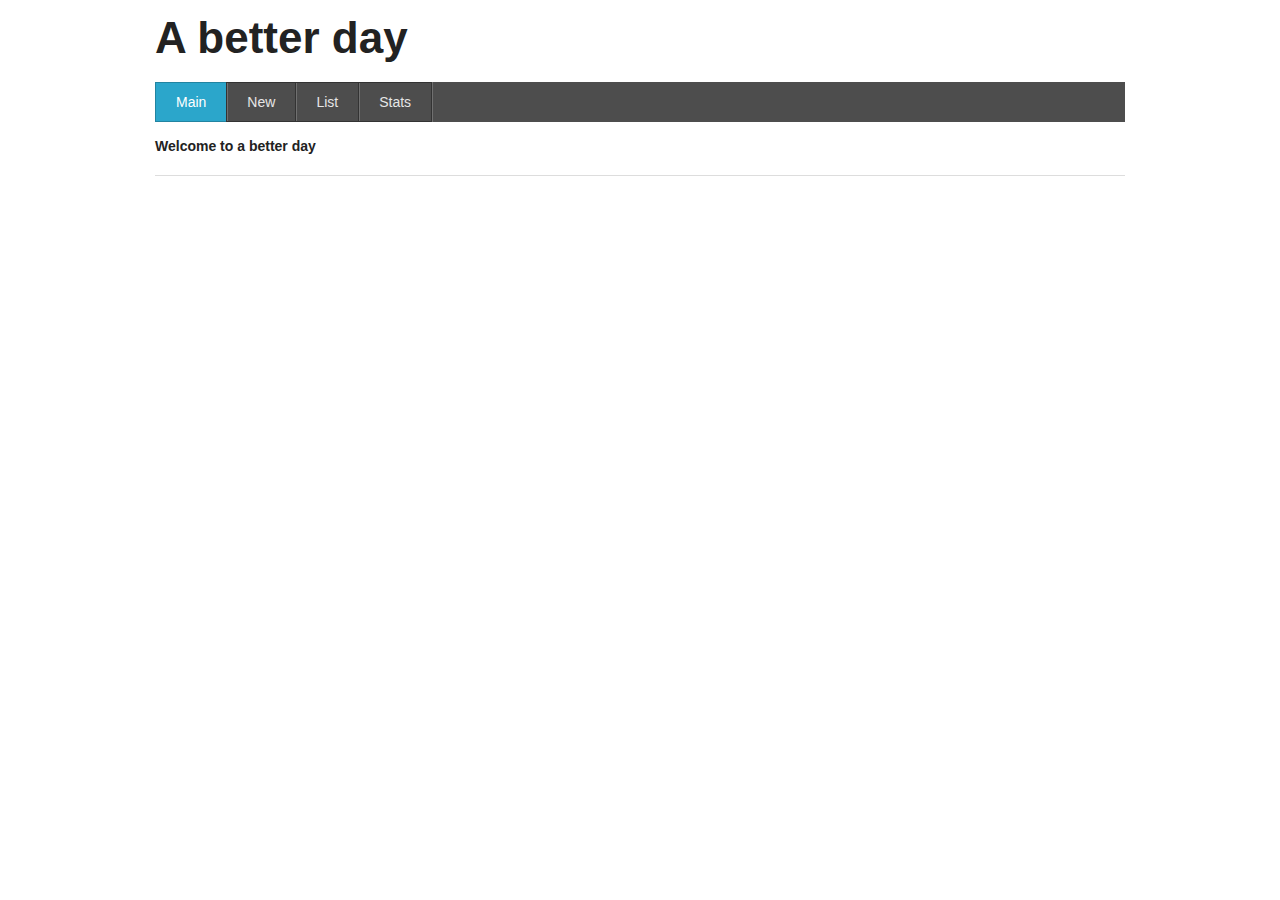
<file: assets/www/index.html>
<!DOCTYPE html>
<!-- paulirish.com/2008/conditional-stylesheets-vs-css-hacks-answer-neither/ -->
<!--[if lt IE 7]> <html class="no-js lt-ie9 lt-ie8 lt-ie7" lang="en"> <![endif]-->
<!--[if IE 7]>    <html class="no-js lt-ie9 lt-ie8" lang="en"> <![endif]-->
<!--[if IE 8]>    <html class="no-js lt-ie9" lang="en"> <![endif]-->
<!--[if gt IE 8]><!-->

<html class="no-js" lang="en">
<!--<![endif]-->

<head>
    <meta charset="utf-8"><!-- Set the viewport width to device width for mobile -->
    <meta name="viewport" content="width=device-width">

    <title>A better day</title><!-- Included CSS Files -->
    <link rel="stylesheet" href="assets/css/app.css" type="text/css">
    <script src="app/libs/foundation/modernizr.foundation.js" type="text/javascript">
</script><!-- IE Fix for HTML5 Tags -->
    <!--[if lt IE 9]>
        <script src="http://html5shiv.googlecode.com/svn/trunk/html5.js"></script>
    <![endif]-->
</head>

<body>
    <div class="row">
        <div class="twelve columns">
            <h1>A better day</h1>
            <ul class="nav-bar">
                <li class="active"><a href="#">Main</a></li>
                <li><a href="#new">New</a></li>
                <li><a href="#list/1">List</a></li>
                <li><a href="#stats">Stats</a></li>
            </ul>

            <div id='content'></div>
            <hr>
        </div>
    </div><!-- Included JS Files -->
    <!--<script src="app/libs/foundation/jquery.reveal.js"></script>-->
    <script data-main="app/main.js" src="app/libs/require.js" type="text/javascript">
</script>
</body>
</html>
</file>
<file: assets/www/assets/css/app.css>
@charset "UTF-8";
/* Artfully masterminded by ZURB  */
/* Requires:
   normalize.css
   -box-sizing.htc */
/* Global Reset & Standards ---------------------- */
/* line 9, ../../../../../../../../../../Library/Ruby/Gems/1.8/gems/zurb-foundation-3.0.2/stylesheets/foundation/globals.scss */
* {
  -webkit-box-sizing: border-box;
  -moz-box-sizing: border-box;
  box-sizing: border-box;
}

/* line 10, ../../../../../../../../../../Library/Ruby/Gems/1.8/gems/zurb-foundation-3.0.2/stylesheets/foundation/globals.scss */
html {
  font-size: 62.5%;
}

/* line 11, ../../../../../../../../../../Library/Ruby/Gems/1.8/gems/zurb-foundation-3.0.2/stylesheets/foundation/globals.scss */
body {
  background: white;
  font-family: "Helvetica Neue", "HelveticaNeue", Helvetica, Arial, "Lucida Grande", sans-serif;
  font-size: 14px;
  font-size: 1.4rem;
  line-height: 1;
  color: #222222;
  position: relative;
  -webkit-font-smoothing: antialiased;
}

/* Links ---------------------- */
/* line 15, ../../../../../../../../../../Library/Ruby/Gems/1.8/gems/zurb-foundation-3.0.2/stylesheets/foundation/globals.scss */
a {
  color: #2ba6cb;
  text-decoration: none;
  line-height: inherit;
}

/* line 16, ../../../../../../../../../../Library/Ruby/Gems/1.8/gems/zurb-foundation-3.0.2/stylesheets/foundation/globals.scss */
a:hover {
  color: #2795b6;
}

/* line 17, ../../../../../../../../../../Library/Ruby/Gems/1.8/gems/zurb-foundation-3.0.2/stylesheets/foundation/globals.scss */
a:focus {
  color: #2ba6cb;
  outline: none;
}

/* line 18, ../../../../../../../../../../Library/Ruby/Gems/1.8/gems/zurb-foundation-3.0.2/stylesheets/foundation/globals.scss */
p a, p a:visited {
  line-height: inherit;
}

/* Misc ---------------------- */
/* line 22, ../../../../../../../../../../Library/Ruby/Gems/1.8/gems/zurb-foundation-3.0.2/stylesheets/foundation/globals.scss */
.left {
  float: left;
}

/* line 23, ../../../../../../../../../../Library/Ruby/Gems/1.8/gems/zurb-foundation-3.0.2/stylesheets/foundation/globals.scss */
.right {
  float: right;
}

/* line 24, ../../../../../../../../../../Library/Ruby/Gems/1.8/gems/zurb-foundation-3.0.2/stylesheets/foundation/globals.scss */
.text-left {
  text-align: left;
}

/* line 25, ../../../../../../../../../../Library/Ruby/Gems/1.8/gems/zurb-foundation-3.0.2/stylesheets/foundation/globals.scss */
.text-right {
  text-align: right;
}

/* line 26, ../../../../../../../../../../Library/Ruby/Gems/1.8/gems/zurb-foundation-3.0.2/stylesheets/foundation/globals.scss */
.text-center {
  text-align: center;
}

/* line 27, ../../../../../../../../../../Library/Ruby/Gems/1.8/gems/zurb-foundation-3.0.2/stylesheets/foundation/globals.scss */
.hide {
  display: none;
}

/* line 28, ../../../../../../../../../../Library/Ruby/Gems/1.8/gems/zurb-foundation-3.0.2/stylesheets/foundation/globals.scss */
.highlight {
  background: #ffff99;
}

/* line 30, ../../../../../../../../../../Library/Ruby/Gems/1.8/gems/zurb-foundation-3.0.2/stylesheets/foundation/globals.scss */
#googlemap img, object, embed {
  max-width: none;
}

/* line 32, ../../../../../../../../../../Library/Ruby/Gems/1.8/gems/zurb-foundation-3.0.2/stylesheets/foundation/globals.scss */
#map_canvas embed {
  max-width: none;
}

/* line 33, ../../../../../../../../../../Library/Ruby/Gems/1.8/gems/zurb-foundation-3.0.2/stylesheets/foundation/globals.scss */
#map_canvas img {
  max-width: none;
}

/* line 34, ../../../../../../../../../../Library/Ruby/Gems/1.8/gems/zurb-foundation-3.0.2/stylesheets/foundation/globals.scss */
#map_canvas object {
  max-width: none;
}

/* Base Type Styles Using Modular Scale ---------------------- */
/* line 5, ../../../../../../../../../../Library/Ruby/Gems/1.8/gems/zurb-foundation-3.0.2/stylesheets/foundation/typography.scss */
body, div, dl, dt, dd, ul, ol, li, h1, h2, h3, h4, h5, h6, pre, form, fieldset, p, blockquote, th, td {
  margin: 0;
  padding: 0;
  font-size: 14px;
}

/* line 11, ../../../../../../../../../../Library/Ruby/Gems/1.8/gems/zurb-foundation-3.0.2/stylesheets/foundation/typography.scss */
p {
  font-size: 14px;
  line-height: 1.6;
  margin-bottom: 17px;
}
/* line 12, ../../../../../../../../../../Library/Ruby/Gems/1.8/gems/zurb-foundation-3.0.2/stylesheets/foundation/typography.scss */
p.lead {
  font-size: 17.5px;
  line-height: 1.6;
  margin-bottom: 17px;
}
/* line 13, ../../../../../../../../../../Library/Ruby/Gems/1.8/gems/zurb-foundation-3.0.2/stylesheets/foundation/typography.scss */
p img.left, p img {
  margin: 17px;
  margin-left: 0;
}
/* line 14, ../../../../../../../../../../Library/Ruby/Gems/1.8/gems/zurb-foundation-3.0.2/stylesheets/foundation/typography.scss */
p img.right {
  margin: 17px;
  margin-right: 0;
}

/* line 16, ../../../../../../../../../../Library/Ruby/Gems/1.8/gems/zurb-foundation-3.0.2/stylesheets/foundation/typography.scss */
aside p {
  font-size: 13px;
  line-height: 1.35;
  font-style: italic;
}

/* line 18, ../../../../../../../../../../Library/Ruby/Gems/1.8/gems/zurb-foundation-3.0.2/stylesheets/foundation/typography.scss */
h1, h2, h3, h4, h5, h6 {
  text-rendering: optimizeLegibility;
  line-height: 1.1;
  margin-bottom: 14px;
  margin-top: 14px;
}
/* line 23, ../../../../../../../../../../Library/Ruby/Gems/1.8/gems/zurb-foundation-3.0.2/stylesheets/foundation/typography.scss */
h1 small, h2 small, h3 small, h4 small, h5 small, h6 small {
  font-size: 60%;
  color: #888;
  line-height: 0;
}

/* line 26, ../../../../../../../../../../Library/Ruby/Gems/1.8/gems/zurb-foundation-3.0.2/stylesheets/foundation/typography.scss */
h1 {
  font-size: 44px;
}

/* line 27, ../../../../../../../../../../Library/Ruby/Gems/1.8/gems/zurb-foundation-3.0.2/stylesheets/foundation/typography.scss */
h2 {
  font-size: 37px;
}

/* line 28, ../../../../../../../../../../Library/Ruby/Gems/1.8/gems/zurb-foundation-3.0.2/stylesheets/foundation/typography.scss */
h3 {
  font-size: 27px;
}

/* line 29, ../../../../../../../../../../Library/Ruby/Gems/1.8/gems/zurb-foundation-3.0.2/stylesheets/foundation/typography.scss */
h4 {
  font-size: 23px;
}

/* line 30, ../../../../../../../../../../Library/Ruby/Gems/1.8/gems/zurb-foundation-3.0.2/stylesheets/foundation/typography.scss */
h5 {
  font-size: 17px;
}

/* line 31, ../../../../../../../../../../Library/Ruby/Gems/1.8/gems/zurb-foundation-3.0.2/stylesheets/foundation/typography.scss */
h6 {
  font-size: 14px;
}

/* line 33, ../../../../../../../../../../Library/Ruby/Gems/1.8/gems/zurb-foundation-3.0.2/stylesheets/foundation/typography.scss */
hr {
  border: solid #ddd;
  border-width: 1px 0 0;
  clear: both;
  margin: 22px 0 21px;
  height: 0;
}

/* line 35, ../../../../../../../../../../Library/Ruby/Gems/1.8/gems/zurb-foundation-3.0.2/stylesheets/foundation/typography.scss */
.subheader {
  line-height: 1.3;
  color: #777;
  font-weight: 300;
  margin-bottom: 17px;
}

/* line 37, ../../../../../../../../../../Library/Ruby/Gems/1.8/gems/zurb-foundation-3.0.2/stylesheets/foundation/typography.scss */
em, i {
  font-style: italic;
  line-height: inherit;
}

/* line 38, ../../../../../../../../../../Library/Ruby/Gems/1.8/gems/zurb-foundation-3.0.2/stylesheets/foundation/typography.scss */
strong, b {
  font-weight: bold;
  line-height: inherit;
}

/* line 39, ../../../../../../../../../../Library/Ruby/Gems/1.8/gems/zurb-foundation-3.0.2/stylesheets/foundation/typography.scss */
small {
  font-size: 60%;
  line-height: inherit;
}

/* line 40, ../../../../../../../../../../Library/Ruby/Gems/1.8/gems/zurb-foundation-3.0.2/stylesheets/foundation/typography.scss */
code {
  font-weight: bold;
  background: #ffff99;
}

/* Lists ---------------------- */
/* line 43, ../../../../../../../../../../Library/Ruby/Gems/1.8/gems/zurb-foundation-3.0.2/stylesheets/foundation/typography.scss */
ul, ol {
  font-size: 14px;
  line-height: 1.6;
  margin-bottom: 17px;
  list-style-position: inside;
}

/* line 44, ../../../../../../../../../../Library/Ruby/Gems/1.8/gems/zurb-foundation-3.0.2/stylesheets/foundation/typography.scss */
ul.square, ul.circle, ul.disc {
  margin-left: 17px;
}

/* line 45, ../../../../../../../../../../Library/Ruby/Gems/1.8/gems/zurb-foundation-3.0.2/stylesheets/foundation/typography.scss */
ul.square {
  list-style-type: square;
}

/* line 46, ../../../../../../../../../../Library/Ruby/Gems/1.8/gems/zurb-foundation-3.0.2/stylesheets/foundation/typography.scss */
ul.circle {
  list-style-type: circle;
}

/* line 47, ../../../../../../../../../../Library/Ruby/Gems/1.8/gems/zurb-foundation-3.0.2/stylesheets/foundation/typography.scss */
ul.disc {
  list-style-type: disc;
}

/* line 48, ../../../../../../../../../../Library/Ruby/Gems/1.8/gems/zurb-foundation-3.0.2/stylesheets/foundation/typography.scss */
ul.no-bullet {
  list-style: none;
}

/* line 49, ../../../../../../../../../../Library/Ruby/Gems/1.8/gems/zurb-foundation-3.0.2/stylesheets/foundation/typography.scss */
ul.large li {
  line-height: 21px;
}

/* Blockquotes ---------------------- */
/* line 52, ../../../../../../../../../../Library/Ruby/Gems/1.8/gems/zurb-foundation-3.0.2/stylesheets/foundation/typography.scss */
blockquote, blockquote p {
  line-height: 1.5;
  color: #777;
}

/* line 53, ../../../../../../../../../../Library/Ruby/Gems/1.8/gems/zurb-foundation-3.0.2/stylesheets/foundation/typography.scss */
blockquote {
  margin: 0 0 17px;
  padding: 9px 20px 0 19px;
  border-left: 1px solid #ddd;
}

/* line 54, ../../../../../../../../../../Library/Ruby/Gems/1.8/gems/zurb-foundation-3.0.2/stylesheets/foundation/typography.scss */
blockquote cite {
  display: block;
  font-size: 13px;
  color: #555;
}

/* line 55, ../../../../../../../../../../Library/Ruby/Gems/1.8/gems/zurb-foundation-3.0.2/stylesheets/foundation/typography.scss */
blockquote cite:before {
  content: "\2014 \0020";
}

/* line 56, ../../../../../../../../../../Library/Ruby/Gems/1.8/gems/zurb-foundation-3.0.2/stylesheets/foundation/typography.scss */
blockquote cite a, blockquote cite a:visited {
  color: #555;
}

/* line 58, ../../../../../../../../../../Library/Ruby/Gems/1.8/gems/zurb-foundation-3.0.2/stylesheets/foundation/typography.scss */
abbr, acronym {
  text-transform: uppercase;
  font-size: 90%;
  color: #222;
  border-bottom: 1px solid #ddd;
  cursor: help;
}

/* line 59, ../../../../../../../../../../Library/Ruby/Gems/1.8/gems/zurb-foundation-3.0.2/stylesheets/foundation/typography.scss */
abbr {
  text-transform: none;
}

/*
 * Print styles.
 *
 * Inlined to avoid required HTTP connection: www.phpied.com/delay-loading-your-print-css/
 * Credit to Paul Irish and HTML5 Boilerplate (html5boilerplate.com)
*/
/* line 67, ../../../../../../../../../../Library/Ruby/Gems/1.8/gems/zurb-foundation-3.0.2/stylesheets/foundation/typography.scss */
.print-only {
  display: none !important;
}

@media print {
  /* line 69, ../../../../../../../../../../Library/Ruby/Gems/1.8/gems/zurb-foundation-3.0.2/stylesheets/foundation/typography.scss */
  * {
    background: transparent !important;
    color: black !important;
    box-shadow: none !important;
    text-shadow: none !important;
    filter: none !important;
    -ms-filter: none !important;
  }

  /* Black prints faster: h5bp.com/s */
  /* line 70, ../../../../../../../../../../Library/Ruby/Gems/1.8/gems/zurb-foundation-3.0.2/stylesheets/foundation/typography.scss */
  a, a:visited {
    text-decoration: underline;
  }

  /* line 71, ../../../../../../../../../../Library/Ruby/Gems/1.8/gems/zurb-foundation-3.0.2/stylesheets/foundation/typography.scss */
  a[href]:after {
    content: " (" attr(href) ")";
  }

  /* line 72, ../../../../../../../../../../Library/Ruby/Gems/1.8/gems/zurb-foundation-3.0.2/stylesheets/foundation/typography.scss */
  abbr[title]:after {
    content: " (" attr(title) ")";
  }

  /* line 73, ../../../../../../../../../../Library/Ruby/Gems/1.8/gems/zurb-foundation-3.0.2/stylesheets/foundation/typography.scss */
  .ir a:after, a[href^="javascript:"]:after, a[href^="#"]:after {
    content: "";
  }

  /* Don't show links for images, or javascript/internal links */
  /* line 74, ../../../../../../../../../../Library/Ruby/Gems/1.8/gems/zurb-foundation-3.0.2/stylesheets/foundation/typography.scss */
  pre, blockquote {
    border: 1px solid #999;
    page-break-inside: avoid;
  }

  /* line 75, ../../../../../../../../../../Library/Ruby/Gems/1.8/gems/zurb-foundation-3.0.2/stylesheets/foundation/typography.scss */
  thead {
    display: table-header-group;
  }

  /* h5bp.com/t */
  /* line 76, ../../../../../../../../../../Library/Ruby/Gems/1.8/gems/zurb-foundation-3.0.2/stylesheets/foundation/typography.scss */
  tr, img {
    page-break-inside: avoid;
  }

  /* line 77, ../../../../../../../../../../Library/Ruby/Gems/1.8/gems/zurb-foundation-3.0.2/stylesheets/foundation/typography.scss */
  img {
    max-width: 100% !important;
  }

  @page {
    margin: 0.5cm;
}

  /* line 79, ../../../../../../../../../../Library/Ruby/Gems/1.8/gems/zurb-foundation-3.0.2/stylesheets/foundation/typography.scss */
  p, h2, h3 {
    orphans: 3;
    widows: 3;
  }

  /* line 80, ../../../../../../../../../../Library/Ruby/Gems/1.8/gems/zurb-foundation-3.0.2/stylesheets/foundation/typography.scss */
  h2, h3 {
    page-break-after: avoid;
  }

  /* line 81, ../../../../../../../../../../Library/Ruby/Gems/1.8/gems/zurb-foundation-3.0.2/stylesheets/foundation/typography.scss */
  .hide-on-print {
    display: none !important;
  }

  /* line 82, ../../../../../../../../../../Library/Ruby/Gems/1.8/gems/zurb-foundation-3.0.2/stylesheets/foundation/typography.scss */
  .print-only {
    display: block !important;
  }
}
/* The Grid ---------------------- */
/* line 7, ../../../../../../../../../../Library/Ruby/Gems/1.8/gems/zurb-foundation-3.0.2/stylesheets/foundation/grid.scss */
.row {
  width: 1000px;
  max-width: 100%;
  min-width: 768px;
  margin: 0 auto;
}
/* line 8, ../../../../../../../../../../Library/Ruby/Gems/1.8/gems/zurb-foundation-3.0.2/stylesheets/foundation/grid.scss */
.row .row {
  width: auto;
  max-width: none;
  min-width: 0;
  margin: 0 -15px;
}
/* line 11, ../../../../../../../../../../Library/Ruby/Gems/1.8/gems/zurb-foundation-3.0.2/stylesheets/foundation/grid.scss */
.row.collapse .column, .row.collapse .columns {
  padding: 0;
}
/* line 13, ../../../../../../../../../../Library/Ruby/Gems/1.8/gems/zurb-foundation-3.0.2/stylesheets/foundation/grid.scss */
.row .row {
  width: auto;
  max-width: none;
  min-width: 0;
  margin: 0 -15px;
}
/* line 14, ../../../../../../../../../../Library/Ruby/Gems/1.8/gems/zurb-foundation-3.0.2/stylesheets/foundation/grid.scss */
.row .row.collapse {
  margin: 0;
}

/* line 18, ../../../../../../../../../../Library/Ruby/Gems/1.8/gems/zurb-foundation-3.0.2/stylesheets/foundation/grid.scss */
.column, .columns {
  float: left;
  min-height: 1px;
  padding: 0 15px;
  position: relative;
}
/* line 19, ../../../../../../../../../../Library/Ruby/Gems/1.8/gems/zurb-foundation-3.0.2/stylesheets/foundation/grid.scss */
.column.centered, .columns.centered {
  float: none;
  margin: 0 auto;
}

/* line 22, ../../../../../../../../../../Library/Ruby/Gems/1.8/gems/zurb-foundation-3.0.2/stylesheets/foundation/grid.scss */
[class*="column"] + [class*="column"]:last-child {
  float: right;
}

/* line 23, ../../../../../../../../../../Library/Ruby/Gems/1.8/gems/zurb-foundation-3.0.2/stylesheets/foundation/grid.scss */
[class*="column"] + [class*="column"].end {
  float: left;
}

/* line 28, ../../../../../../../../../../Library/Ruby/Gems/1.8/gems/zurb-foundation-3.0.2/stylesheets/foundation/grid.scss */
.row .one {
  width: 8.333%;
}

/* line 28, ../../../../../../../../../../Library/Ruby/Gems/1.8/gems/zurb-foundation-3.0.2/stylesheets/foundation/grid.scss */
.row .two {
  width: 16.667%;
}

/* line 28, ../../../../../../../../../../Library/Ruby/Gems/1.8/gems/zurb-foundation-3.0.2/stylesheets/foundation/grid.scss */
.row .three {
  width: 25%;
}

/* line 28, ../../../../../../../../../../Library/Ruby/Gems/1.8/gems/zurb-foundation-3.0.2/stylesheets/foundation/grid.scss */
.row .four {
  width: 33.333%;
}

/* line 28, ../../../../../../../../../../Library/Ruby/Gems/1.8/gems/zurb-foundation-3.0.2/stylesheets/foundation/grid.scss */
.row .five {
  width: 41.667%;
}

/* line 28, ../../../../../../../../../../Library/Ruby/Gems/1.8/gems/zurb-foundation-3.0.2/stylesheets/foundation/grid.scss */
.row .six {
  width: 50%;
}

/* line 28, ../../../../../../../../../../Library/Ruby/Gems/1.8/gems/zurb-foundation-3.0.2/stylesheets/foundation/grid.scss */
.row .seven {
  width: 58.333%;
}

/* line 28, ../../../../../../../../../../Library/Ruby/Gems/1.8/gems/zurb-foundation-3.0.2/stylesheets/foundation/grid.scss */
.row .eight {
  width: 66.667%;
}

/* line 28, ../../../../../../../../../../Library/Ruby/Gems/1.8/gems/zurb-foundation-3.0.2/stylesheets/foundation/grid.scss */
.row .nine {
  width: 75%;
}

/* line 28, ../../../../../../../../../../Library/Ruby/Gems/1.8/gems/zurb-foundation-3.0.2/stylesheets/foundation/grid.scss */
.row .ten {
  width: 83.333%;
}

/* line 28, ../../../../../../../../../../Library/Ruby/Gems/1.8/gems/zurb-foundation-3.0.2/stylesheets/foundation/grid.scss */
.row .eleven {
  width: 91.667%;
}

/* line 28, ../../../../../../../../../../Library/Ruby/Gems/1.8/gems/zurb-foundation-3.0.2/stylesheets/foundation/grid.scss */
.row .twelve {
  width: 100%;
}

/* line 35, ../../../../../../../../../../Library/Ruby/Gems/1.8/gems/zurb-foundation-3.0.2/stylesheets/foundation/grid.scss */
.row .offset-by-one {
  margin-left: 8.333%;
}

/* line 35, ../../../../../../../../../../Library/Ruby/Gems/1.8/gems/zurb-foundation-3.0.2/stylesheets/foundation/grid.scss */
.row .offset-by-two {
  margin-left: 16.667%;
}

/* line 35, ../../../../../../../../../../Library/Ruby/Gems/1.8/gems/zurb-foundation-3.0.2/stylesheets/foundation/grid.scss */
.row .offset-by-three {
  margin-left: 25%;
}

/* line 35, ../../../../../../../../../../Library/Ruby/Gems/1.8/gems/zurb-foundation-3.0.2/stylesheets/foundation/grid.scss */
.row .offset-by-four {
  margin-left: 33.333%;
}

/* line 35, ../../../../../../../../../../Library/Ruby/Gems/1.8/gems/zurb-foundation-3.0.2/stylesheets/foundation/grid.scss */
.row .offset-by-five {
  margin-left: 41.667%;
}

/* line 35, ../../../../../../../../../../Library/Ruby/Gems/1.8/gems/zurb-foundation-3.0.2/stylesheets/foundation/grid.scss */
.row .offset-by-six {
  margin-left: 50%;
}

/* line 35, ../../../../../../../../../../Library/Ruby/Gems/1.8/gems/zurb-foundation-3.0.2/stylesheets/foundation/grid.scss */
.row .offset-by-seven {
  margin-left: 58.333%;
}

/* line 35, ../../../../../../../../../../Library/Ruby/Gems/1.8/gems/zurb-foundation-3.0.2/stylesheets/foundation/grid.scss */
.row .offset-by-eight {
  margin-left: 66.667%;
}

/* line 35, ../../../../../../../../../../Library/Ruby/Gems/1.8/gems/zurb-foundation-3.0.2/stylesheets/foundation/grid.scss */
.row .offset-by-nine {
  margin-left: 75%;
}

/* line 35, ../../../../../../../../../../Library/Ruby/Gems/1.8/gems/zurb-foundation-3.0.2/stylesheets/foundation/grid.scss */
.row .offset-by-ten {
  margin-left: 83.333%;
}

/* line 41, ../../../../../../../../../../Library/Ruby/Gems/1.8/gems/zurb-foundation-3.0.2/stylesheets/foundation/grid.scss */
.push-two {
  left: 16.667%;
}

/* line 42, ../../../../../../../../../../Library/Ruby/Gems/1.8/gems/zurb-foundation-3.0.2/stylesheets/foundation/grid.scss */
.pull-two {
  right: 16.667%;
}

/* line 41, ../../../../../../../../../../Library/Ruby/Gems/1.8/gems/zurb-foundation-3.0.2/stylesheets/foundation/grid.scss */
.push-three {
  left: 25%;
}

/* line 42, ../../../../../../../../../../Library/Ruby/Gems/1.8/gems/zurb-foundation-3.0.2/stylesheets/foundation/grid.scss */
.pull-three {
  right: 25%;
}

/* line 41, ../../../../../../../../../../Library/Ruby/Gems/1.8/gems/zurb-foundation-3.0.2/stylesheets/foundation/grid.scss */
.push-four {
  left: 33.333%;
}

/* line 42, ../../../../../../../../../../Library/Ruby/Gems/1.8/gems/zurb-foundation-3.0.2/stylesheets/foundation/grid.scss */
.pull-four {
  right: 33.333%;
}

/* line 41, ../../../../../../../../../../Library/Ruby/Gems/1.8/gems/zurb-foundation-3.0.2/stylesheets/foundation/grid.scss */
.push-five {
  left: 41.667%;
}

/* line 42, ../../../../../../../../../../Library/Ruby/Gems/1.8/gems/zurb-foundation-3.0.2/stylesheets/foundation/grid.scss */
.pull-five {
  right: 41.667%;
}

/* line 41, ../../../../../../../../../../Library/Ruby/Gems/1.8/gems/zurb-foundation-3.0.2/stylesheets/foundation/grid.scss */
.push-six {
  left: 50%;
}

/* line 42, ../../../../../../../../../../Library/Ruby/Gems/1.8/gems/zurb-foundation-3.0.2/stylesheets/foundation/grid.scss */
.pull-six {
  right: 50%;
}

/* line 41, ../../../../../../../../../../Library/Ruby/Gems/1.8/gems/zurb-foundation-3.0.2/stylesheets/foundation/grid.scss */
.push-seven {
  left: 58.333%;
}

/* line 42, ../../../../../../../../../../Library/Ruby/Gems/1.8/gems/zurb-foundation-3.0.2/stylesheets/foundation/grid.scss */
.pull-seven {
  right: 58.333%;
}

/* line 41, ../../../../../../../../../../Library/Ruby/Gems/1.8/gems/zurb-foundation-3.0.2/stylesheets/foundation/grid.scss */
.push-eight {
  left: 66.667%;
}

/* line 42, ../../../../../../../../../../Library/Ruby/Gems/1.8/gems/zurb-foundation-3.0.2/stylesheets/foundation/grid.scss */
.pull-eight {
  right: 66.667%;
}

/* line 41, ../../../../../../../../../../Library/Ruby/Gems/1.8/gems/zurb-foundation-3.0.2/stylesheets/foundation/grid.scss */
.push-nine {
  left: 75%;
}

/* line 42, ../../../../../../../../../../Library/Ruby/Gems/1.8/gems/zurb-foundation-3.0.2/stylesheets/foundation/grid.scss */
.pull-nine {
  right: 75%;
}

/* line 41, ../../../../../../../../../../Library/Ruby/Gems/1.8/gems/zurb-foundation-3.0.2/stylesheets/foundation/grid.scss */
.push-ten {
  left: 83.333%;
}

/* line 42, ../../../../../../../../../../Library/Ruby/Gems/1.8/gems/zurb-foundation-3.0.2/stylesheets/foundation/grid.scss */
.pull-ten {
  right: 83.333%;
}

/* line 45, ../../../../../../../../../../Library/Ruby/Gems/1.8/gems/zurb-foundation-3.0.2/stylesheets/foundation/grid.scss */
img, object, embed {
  max-width: 100%;
  height: auto;
}

/* line 46, ../../../../../../../../../../Library/Ruby/Gems/1.8/gems/zurb-foundation-3.0.2/stylesheets/foundation/grid.scss */
img {
  -ms-interpolation-mode: bicubic;
}

/* line 47, ../../../../../../../../../../Library/Ruby/Gems/1.8/gems/zurb-foundation-3.0.2/stylesheets/foundation/grid.scss */
#map_canvas img, .map_canvas img {
  max-width: none!important;
}

/* Nicolas Gallagher's micro clearfix */
/* line 50, ../../../../../../../../../../Library/Ruby/Gems/1.8/gems/zurb-foundation-3.0.2/stylesheets/foundation/grid.scss */
.row {
  *zoom: 1;
}
/* line 18, ../../../../../../../../../../Library/Ruby/Gems/1.8/gems/zurb-foundation-3.0.2/stylesheets/foundation/_semantic-grid.scss */
.row:before, .row:after {
  content: "";
  display: table;
}
/* line 19, ../../../../../../../../../../Library/Ruby/Gems/1.8/gems/zurb-foundation-3.0.2/stylesheets/foundation/_semantic-grid.scss */
.row:after {
  clear: both;
}

/* Mobile Grid and Overrides ---------------------- */
@media only screen and (max-width: 767px) {
  /* line 55, ../../../../../../../../../../Library/Ruby/Gems/1.8/gems/zurb-foundation-3.0.2/stylesheets/foundation/grid.scss */
  body {
    -webkit-text-size-adjust: none;
    -ms-text-size-adjust: none;
    width: 100%;
    min-width: 0;
    margin-left: 0;
    margin-right: 0;
    padding-left: 0;
    padding-right: 0;
  }

  /* line 57, ../../../../../../../../../../Library/Ruby/Gems/1.8/gems/zurb-foundation-3.0.2/stylesheets/foundation/grid.scss */
  .row {
    width: auto;
    min-width: 0;
    margin-left: 0;
    margin-right: 0;
  }

  /* line 58, ../../../../../../../../../../Library/Ruby/Gems/1.8/gems/zurb-foundation-3.0.2/stylesheets/foundation/grid.scss */
  .column, .columns {
    width: auto !important;
    float: none;
  }

  /* line 59, ../../../../../../../../../../Library/Ruby/Gems/1.8/gems/zurb-foundation-3.0.2/stylesheets/foundation/grid.scss */
  .column:last-child, .columns:last-child {
    float: none;
  }

  /* line 60, ../../../../../../../../../../Library/Ruby/Gems/1.8/gems/zurb-foundation-3.0.2/stylesheets/foundation/grid.scss */
  [class*="column"] + [class*="column"]:last-child {
    float: none;
  }

  /* line 61, ../../../../../../../../../../Library/Ruby/Gems/1.8/gems/zurb-foundation-3.0.2/stylesheets/foundation/grid.scss */
  .column:before, .columns:before, .column:after, .columns:after {
    content: "";
    display: table;
  }

  /* line 62, ../../../../../../../../../../Library/Ruby/Gems/1.8/gems/zurb-foundation-3.0.2/stylesheets/foundation/grid.scss */
  .column:after, .columns:after {
    clear: both;
  }

  /* line 65, ../../../../../../../../../../Library/Ruby/Gems/1.8/gems/zurb-foundation-3.0.2/stylesheets/foundation/grid.scss */
  .no-left-margin, .offset-by-one, .offset-by-two, .offset-by-three, .offset-by-four, .offset-by-five, .offset-by-six, .offset-by-seven, .offset-by-eight, .offset-by-nine, .offset-by-ten {
    margin-left: 0 !important;
  }

  /* line 66, ../../../../../../../../../../Library/Ruby/Gems/1.8/gems/zurb-foundation-3.0.2/stylesheets/foundation/grid.scss */
  .left-auto, .push-two, .push-three, .push-four, .push-five, .push-six, .push-seven, .push-eight, .push-nine, .push-ten {
    left: auto;
  }

  /* line 67, ../../../../../../../../../../Library/Ruby/Gems/1.8/gems/zurb-foundation-3.0.2/stylesheets/foundation/grid.scss */
  .right-auto, .pull-two, .pull-three, .pull-four, .pull-five, .pull-six, .pull-seven, .pull-eight, .pull-nine, .pull-ten {
    right: auto;
  }

  /* Mobile 4-column Grid */
  /* line 80, ../../../../../../../../../../Library/Ruby/Gems/1.8/gems/zurb-foundation-3.0.2/stylesheets/foundation/grid.scss */
  .row .mobile-one {
    width: 25% !important;
    float: left;
    padding: 0 15px;
  }
  /* line 81, ../../../../../../../../../../Library/Ruby/Gems/1.8/gems/zurb-foundation-3.0.2/stylesheets/foundation/grid.scss */
  .row .mobile-one:last-child {
    float: right;
  }
  /* line 84, ../../../../../../../../../../Library/Ruby/Gems/1.8/gems/zurb-foundation-3.0.2/stylesheets/foundation/grid.scss */
  .row.collapse .mobile-one {
    padding: 0;
  }

  /* line 80, ../../../../../../../../../../Library/Ruby/Gems/1.8/gems/zurb-foundation-3.0.2/stylesheets/foundation/grid.scss */
  .row .mobile-two {
    width: 50% !important;
    float: left;
    padding: 0 15px;
  }
  /* line 81, ../../../../../../../../../../Library/Ruby/Gems/1.8/gems/zurb-foundation-3.0.2/stylesheets/foundation/grid.scss */
  .row .mobile-two:last-child {
    float: right;
  }
  /* line 84, ../../../../../../../../../../Library/Ruby/Gems/1.8/gems/zurb-foundation-3.0.2/stylesheets/foundation/grid.scss */
  .row.collapse .mobile-two {
    padding: 0;
  }

  /* line 80, ../../../../../../../../../../Library/Ruby/Gems/1.8/gems/zurb-foundation-3.0.2/stylesheets/foundation/grid.scss */
  .row .mobile-three {
    width: 75% !important;
    float: left;
    padding: 0 15px;
  }
  /* line 81, ../../../../../../../../../../Library/Ruby/Gems/1.8/gems/zurb-foundation-3.0.2/stylesheets/foundation/grid.scss */
  .row .mobile-three:last-child {
    float: right;
  }
  /* line 84, ../../../../../../../../../../Library/Ruby/Gems/1.8/gems/zurb-foundation-3.0.2/stylesheets/foundation/grid.scss */
  .row.collapse .mobile-three {
    padding: 0;
  }

  /* line 80, ../../../../../../../../../../Library/Ruby/Gems/1.8/gems/zurb-foundation-3.0.2/stylesheets/foundation/grid.scss */
  .row .mobile-four {
    width: 100% !important;
    float: left;
    padding: 0 15px;
  }
  /* line 81, ../../../../../../../../../../Library/Ruby/Gems/1.8/gems/zurb-foundation-3.0.2/stylesheets/foundation/grid.scss */
  .row .mobile-four:last-child {
    float: right;
  }
  /* line 84, ../../../../../../../../../../Library/Ruby/Gems/1.8/gems/zurb-foundation-3.0.2/stylesheets/foundation/grid.scss */
  .row.collapse .mobile-four {
    padding: 0;
  }

  /* line 89, ../../../../../../../../../../Library/Ruby/Gems/1.8/gems/zurb-foundation-3.0.2/stylesheets/foundation/grid.scss */
  .push-one-mobile {
    left: 25%;
  }

  /* line 90, ../../../../../../../../../../Library/Ruby/Gems/1.8/gems/zurb-foundation-3.0.2/stylesheets/foundation/grid.scss */
  .pull-one-mobile {
    right: 25%;
  }

  /* line 89, ../../../../../../../../../../Library/Ruby/Gems/1.8/gems/zurb-foundation-3.0.2/stylesheets/foundation/grid.scss */
  .push-two-mobile {
    left: 50%;
  }

  /* line 90, ../../../../../../../../../../Library/Ruby/Gems/1.8/gems/zurb-foundation-3.0.2/stylesheets/foundation/grid.scss */
  .pull-two-mobile {
    right: 50%;
  }

  /* line 89, ../../../../../../../../../../Library/Ruby/Gems/1.8/gems/zurb-foundation-3.0.2/stylesheets/foundation/grid.scss */
  .push-three-mobile {
    left: 75%;
  }

  /* line 90, ../../../../../../../../../../Library/Ruby/Gems/1.8/gems/zurb-foundation-3.0.2/stylesheets/foundation/grid.scss */
  .pull-three-mobile {
    right: 75%;
  }
}
/* Block Grids ---------------------- */
/* These are 2-up, 3-up, 4-up and 5-up ULs, suited
for repeating blocks of content. Add 'mobile' to
them to switch them just like the layout grid
(one item per line) on phones

For IE7/8 compatibility block-grid items need to be
the same height. You can optionally uncomment the
lines below to support arbitrary height, but know
that IE7/8 do not support :nth-child.
-------------------------------------------------- */
/* line 107, ../../../../../../../../../../Library/Ruby/Gems/1.8/gems/zurb-foundation-3.0.2/stylesheets/foundation/grid.scss */
.block-grid {
  display: block;
  overflow: hidden;
  padding: 0;
}
/* line 109, ../../../../../../../../../../Library/Ruby/Gems/1.8/gems/zurb-foundation-3.0.2/stylesheets/foundation/grid.scss */
.block-grid > li {
  display: block;
  height: auto;
  float: left;
}

/* line 112, ../../../../../../../../../../Library/Ruby/Gems/1.8/gems/zurb-foundation-3.0.2/stylesheets/foundation/grid.scss */
.block-grid.two-up {
  margin: 0 -15px;
}

/* line 113, ../../../../../../../../../../Library/Ruby/Gems/1.8/gems/zurb-foundation-3.0.2/stylesheets/foundation/grid.scss */
.block-grid.two-up > li {
  width: 50%;
  padding: 0 15px 15px;
}

/*  .block-grid.two-up>li:nth-child(2n+1) {clear: left;} */
/* line 116, ../../../../../../../../../../Library/Ruby/Gems/1.8/gems/zurb-foundation-3.0.2/stylesheets/foundation/grid.scss */
.block-grid.three-up {
  margin: 0 -12px;
}

/* line 117, ../../../../../../../../../../Library/Ruby/Gems/1.8/gems/zurb-foundation-3.0.2/stylesheets/foundation/grid.scss */
.block-grid.three-up > li {
  width: 33.33%;
  padding: 0 12px 12px;
}

/*  .block-grid.three-up>li:nth-child(3n+1) {clear: left;} */
/* line 120, ../../../../../../../../../../Library/Ruby/Gems/1.8/gems/zurb-foundation-3.0.2/stylesheets/foundation/grid.scss */
.block-grid.four-up {
  margin: 0 -10px;
}

/* line 121, ../../../../../../../../../../Library/Ruby/Gems/1.8/gems/zurb-foundation-3.0.2/stylesheets/foundation/grid.scss */
.block-grid.four-up > li {
  width: 25%;
  padding: 0 10px 10px;
}

/*  .block-grid.four-up>li:nth-child(4n+1) {clear: left;} */
/* line 124, ../../../../../../../../../../Library/Ruby/Gems/1.8/gems/zurb-foundation-3.0.2/stylesheets/foundation/grid.scss */
.block-grid.five-up {
  margin: 0 -8px;
}

/* line 125, ../../../../../../../../../../Library/Ruby/Gems/1.8/gems/zurb-foundation-3.0.2/stylesheets/foundation/grid.scss */
.block-grid.five-up > li {
  width: 20%;
  padding: 0 8px 8px;
}

/*  .block-grid.five-up>li:nth-child(5n+1) {clear: left;} */
/* Mobile Block Grids */
@media only screen and (max-width: 767px) {
  /* line 130, ../../../../../../../../../../Library/Ruby/Gems/1.8/gems/zurb-foundation-3.0.2/stylesheets/foundation/grid.scss */
  .block-grid.mobile {
    margin-left: 0;
  }

  /* line 131, ../../../../../../../../../../Library/Ruby/Gems/1.8/gems/zurb-foundation-3.0.2/stylesheets/foundation/grid.scss */
  .block-grid.mobile > li {
    float: none;
    width: 100%;
    margin-left: 0;
  }
}
/* Requires:
   globals.css */
/* Table of Contents

:: Visibility
:: Alerts
:: Labels
:: Tooltips
:: Panels
:: Side Nav
:: Sub Nav
:: Pagination
:: Breadcrumbs
:: Lists
:: Link Lists
:: Keystroke Chars
:: Video
:: Tables
:: Microformats

*/
/* Visibility Classes ---------------------- */
/* Standard visibility targeting */
/* line 32, ../../../../../../../../../../Library/Ruby/Gems/1.8/gems/zurb-foundation-3.0.2/stylesheets/foundation/ui.scss */
.show-for-small,
.show-for-medium,
.hide-for-large,
.show-for-xlarge {
  display: none !important;
}

/* line 37, ../../../../../../../../../../Library/Ruby/Gems/1.8/gems/zurb-foundation-3.0.2/stylesheets/foundation/ui.scss */
.hide-for-xlarge,
.show-for-large,
.hide-for-small,
.hide-for-medium {
  display: block !important;
}

/* Very large display targeting */
@media only screen and (min-width: 1441px) {
  /* line 44, ../../../../../../../../../../Library/Ruby/Gems/1.8/gems/zurb-foundation-3.0.2/stylesheets/foundation/ui.scss */
  .hide-for-small,
  .hide-for-medium,
  .hide-for-large,
  .show-for-xlarge {
    display: block !important;
  }

  /* line 49, ../../../../../../../../../../Library/Ruby/Gems/1.8/gems/zurb-foundation-3.0.2/stylesheets/foundation/ui.scss */
  .show-for-small,
  .show-for-medium,
  .show-for-large,
  .hide-for-xlarge {
    display: none !important;
  }
}
/* Medium display targeting */
@media only screen and (max-width: 1279px) and (min-width: 768px) {
  /* line 57, ../../../../../../../../../../Library/Ruby/Gems/1.8/gems/zurb-foundation-3.0.2/stylesheets/foundation/ui.scss */
  .hide-for-small,
  .show-for-medium,
  .hide-for-large,
  .hide-for-xlarge {
    display: block !important;
  }

  /* line 62, ../../../../../../../../../../Library/Ruby/Gems/1.8/gems/zurb-foundation-3.0.2/stylesheets/foundation/ui.scss */
  .show-for-small,
  .hide-for-medium,
  .show-for-large,
  .show-for-xlarge {
    display: none !important;
  }
}
/* Small display targeting */
@media only screen and (max-width: 767px) {
  /* line 70, ../../../../../../../../../../Library/Ruby/Gems/1.8/gems/zurb-foundation-3.0.2/stylesheets/foundation/ui.scss */
  .show-for-small,
  .hide-for-medium,
  .hide-for-large,
  .hide-for-xlarge {
    display: block !important;
  }

  /* line 75, ../../../../../../../../../../Library/Ruby/Gems/1.8/gems/zurb-foundation-3.0.2/stylesheets/foundation/ui.scss */
  .hide-for-small,
  .show-for-medium,
  .show-for-large,
  .show-for-xlarge {
    display: none !important;
  }
}
/* Orientation targeting */
/* line 80, ../../../../../../../../../../Library/Ruby/Gems/1.8/gems/zurb-foundation-3.0.2/stylesheets/foundation/ui.scss */
.show-for-landscape,
.hide-for-portrait {
  display: block !important;
}

/* line 82, ../../../../../../../../../../Library/Ruby/Gems/1.8/gems/zurb-foundation-3.0.2/stylesheets/foundation/ui.scss */
.hide-for-landscape,
.show-for-portrait {
  display: none !important;
}

@media screen and (orientation: landscape) {
  /* line 86, ../../../../../../../../../../Library/Ruby/Gems/1.8/gems/zurb-foundation-3.0.2/stylesheets/foundation/ui.scss */
  .show-for-landscape,
  .hide-for-portrait {
    display: block !important;
  }

  /* line 88, ../../../../../../../../../../Library/Ruby/Gems/1.8/gems/zurb-foundation-3.0.2/stylesheets/foundation/ui.scss */
  .hide-for-landscape,
  .show-for-portrait {
    display: none !important;
  }
}
@media screen and (orientation: portrait) {
  /* line 93, ../../../../../../../../../../Library/Ruby/Gems/1.8/gems/zurb-foundation-3.0.2/stylesheets/foundation/ui.scss */
  .show-for-portrait,
  .hide-for-landscape {
    display: block !important;
  }

  /* line 95, ../../../../../../../../../../Library/Ruby/Gems/1.8/gems/zurb-foundation-3.0.2/stylesheets/foundation/ui.scss */
  .hide-for-portrait,
  .show-for-landscape {
    display: none !important;
  }
}
/* Touch-enabled device targeting */
/* line 99, ../../../../../../../../../../Library/Ruby/Gems/1.8/gems/zurb-foundation-3.0.2/stylesheets/foundation/ui.scss */
.show-for-touch {
  display: none !important;
}

/* line 100, ../../../../../../../../../../Library/Ruby/Gems/1.8/gems/zurb-foundation-3.0.2/stylesheets/foundation/ui.scss */
.hide-for-touch {
  display: block !important;
}

/* line 101, ../../../../../../../../../../Library/Ruby/Gems/1.8/gems/zurb-foundation-3.0.2/stylesheets/foundation/ui.scss */
.touch .show-for-touch {
  display: block !important;
}

/* line 102, ../../../../../../../../../../Library/Ruby/Gems/1.8/gems/zurb-foundation-3.0.2/stylesheets/foundation/ui.scss */
.touch .hide-for-touch {
  display: none !important;
}

/* Specific overrides for elements that require something other than display: block */
/* line 109, ../../../../../../../../../../Library/Ruby/Gems/1.8/gems/zurb-foundation-3.0.2/stylesheets/foundation/ui.scss */
table.show-for-xlarge,
table.show-for-large,
table.hide-for-small,
table.hide-for-medium {
  display: table !important;
}

@media only screen and (max-width: 1279px) and (min-width: 768px) {
  /* line 115, ../../../../../../../../../../Library/Ruby/Gems/1.8/gems/zurb-foundation-3.0.2/stylesheets/foundation/ui.scss */
  .touch table.hide-for-xlarge,
  .touch table.hide-for-large,
  .touch table.hide-for-small,
  .touch table.show-for-medium {
    display: table !important;
  }
}
@media only screen and (max-width: 767px) {
  /* line 122, ../../../../../../../../../../Library/Ruby/Gems/1.8/gems/zurb-foundation-3.0.2/stylesheets/foundation/ui.scss */
  table.hide-for-xlarge,
  table.hide-for-large,
  table.hide-for-medium,
  table.show-for-small {
    display: table !important;
  }
}
/* Alerts ---------------------- */
/* line 127, ../../../../../../../../../../Library/Ruby/Gems/1.8/gems/zurb-foundation-3.0.2/stylesheets/foundation/ui.scss */
div.alert-box {
  display: block;
  padding: 6px 7px 7px;
  font-weight: bold;
  font-size: 14px;
  color: white;
  background-color: #2ba6cb;
  border: 1px solid rgba(0, 0, 0, 0.1);
  margin-bottom: 12px;
  -webkit-border-radius: 3px;
  -moz-border-radius: 3px;
  -ms-border-radius: 3px;
  -o-border-radius: 3px;
  border-radius: 3px;
  text-shadow: 0 -1px rgba(0, 0, 0, 0.3);
  position: relative;
}
/* line 129, ../../../../../../../../../../Library/Ruby/Gems/1.8/gems/zurb-foundation-3.0.2/stylesheets/foundation/ui.scss */
div.alert-box.success {
  background-color: #5da423;
  color: #fff;
  text-shadow: 0 -1px rgba(0, 0, 0, 0.3);
}
/* line 130, ../../../../../../../../../../Library/Ruby/Gems/1.8/gems/zurb-foundation-3.0.2/stylesheets/foundation/ui.scss */
div.alert-box.alert {
  background-color: #c60f13;
  color: #fff;
  text-shadow: 0 -1px rgba(0, 0, 0, 0.3);
}
/* line 131, ../../../../../../../../../../Library/Ruby/Gems/1.8/gems/zurb-foundation-3.0.2/stylesheets/foundation/ui.scss */
div.alert-box.secondary {
  background-color: #e9e9e9;
  color: #505050;
  text-shadow: 0 1px rgba(255, 255, 255, 0.3);
}
/* line 133, ../../../../../../../../../../Library/Ruby/Gems/1.8/gems/zurb-foundation-3.0.2/stylesheets/foundation/ui.scss */
div.alert-box a.close {
  color: #333;
  position: absolute;
  right: 4px;
  top: -1px;
  font-size: 17px;
  opacity: 0.2;
  padding: 4px;
}
/* line 134, ../../../../../../../../../../Library/Ruby/Gems/1.8/gems/zurb-foundation-3.0.2/stylesheets/foundation/ui.scss */
div.alert-box a.close:hover, div.alert-box a.close:focus {
  opacity: 0.4;
}

/* Labels ---------------------- */
/* line 141, ../../../../../../../../../../Library/Ruby/Gems/1.8/gems/zurb-foundation-3.0.2/stylesheets/foundation/ui.scss */
.label {
  padding: 1px 4px 2px;
  font-size: 12px;
  font-weight: bold;
  text-align: center;
  text-decoration: none;
  line-height: 1;
  white-space: nowrap;
  display: inline;
  position: relative;
  bottom: 1px;
  color: #fff;
  background: #2ba6cb;
}
/* line 143, ../../../../../../../../../../Library/Ruby/Gems/1.8/gems/zurb-foundation-3.0.2/stylesheets/foundation/ui.scss */
.label.radius {
  -webkit-border-radius: 3px;
  -moz-border-radius: 3px;
  -ms-border-radius: 3px;
  -o-border-radius: 3px;
  border-radius: 3px;
}
/* line 144, ../../../../../../../../../../Library/Ruby/Gems/1.8/gems/zurb-foundation-3.0.2/stylesheets/foundation/ui.scss */
.label.round {
  padding: 1px 7px 2px;
  -webkit-border-radius: 1000px;
  -moz-border-radius: 1000px;
  -ms-border-radius: 1000px;
  -o-border-radius: 1000px;
  border-radius: 1000px;
}
/* line 146, ../../../../../../../../../../Library/Ruby/Gems/1.8/gems/zurb-foundation-3.0.2/stylesheets/foundation/ui.scss */
.label.alert {
  background-color: #c60f13;
}
/* line 147, ../../../../../../../../../../Library/Ruby/Gems/1.8/gems/zurb-foundation-3.0.2/stylesheets/foundation/ui.scss */
.label.success {
  background-color: #5da423;
}
/* line 148, ../../../../../../../../../../Library/Ruby/Gems/1.8/gems/zurb-foundation-3.0.2/stylesheets/foundation/ui.scss */
.label.secondary {
  background-color: #e9e9e9;
  color: #505050;
}

/* Tooltips ---------------------- */
/* line 154, ../../../../../../../../../../Library/Ruby/Gems/1.8/gems/zurb-foundation-3.0.2/stylesheets/foundation/ui.scss */
.has-tip {
  border-bottom: dotted 1px #ccc;
  cursor: help;
  font-weight: bold;
  color: #333;
}
/* line 156, ../../../../../../../../../../Library/Ruby/Gems/1.8/gems/zurb-foundation-3.0.2/stylesheets/foundation/ui.scss */
.has-tip:hover {
  border-bottom: dotted 1px #0593dc;
  color: #0192dd;
}
/* line 157, ../../../../../../../../../../Library/Ruby/Gems/1.8/gems/zurb-foundation-3.0.2/stylesheets/foundation/ui.scss */
.has-tip.tip-left, .has-tip.tip-right {
  float: none !important;
}

/* line 161, ../../../../../../../../../../Library/Ruby/Gems/1.8/gems/zurb-foundation-3.0.2/stylesheets/foundation/ui.scss */
.tooltip {
  display: none;
  background: black;
  background: rgba(0, 0, 0, 0.8);
  position: absolute;
  color: #fff;
  font-weight: bold;
  font-size: 12px;
  font-size: 1.2rem;
  padding: 5px;
  z-index: 999;
  -webkit-border-radius: 4px;
  -moz-border-radius: 4px;
  border-radius: 4px;
  line-height: normal;
}
/* line 163, ../../../../../../../../../../Library/Ruby/Gems/1.8/gems/zurb-foundation-3.0.2/stylesheets/foundation/ui.scss */
.tooltip > .nub {
  display: block;
  width: 0;
  height: 0;
  border: solid 5px;
  border-color: transparent transparent black transparent;
  border-color: transparent transparent rgba(0, 0, 0, 0.8) transparent;
  position: absolute;
  top: -10px;
  left: 10px;
}
/* line 164, ../../../../../../../../../../Library/Ruby/Gems/1.8/gems/zurb-foundation-3.0.2/stylesheets/foundation/ui.scss */
.tooltip.tip-override > .nub {
  border-color: transparent transparent black transparent !important;
  border-color: transparent transparent rgba(0, 0, 0, 0.8) transparent !important;
  top: -10px !important;
}
/* line 165, ../../../../../../../../../../Library/Ruby/Gems/1.8/gems/zurb-foundation-3.0.2/stylesheets/foundation/ui.scss */
.tooltip.tip-top > .nub {
  border-color: black transparent transparent transparent;
  border-color: rgba(0, 0, 0, 0.8) transparent transparent transparent;
  top: auto;
  bottom: -10px;
}
/* line 167, ../../../../../../../../../../Library/Ruby/Gems/1.8/gems/zurb-foundation-3.0.2/stylesheets/foundation/ui.scss */
.tooltip.tip-left, .tooltip.tip-right {
  float: none !important;
}
/* line 169, ../../../../../../../../../../Library/Ruby/Gems/1.8/gems/zurb-foundation-3.0.2/stylesheets/foundation/ui.scss */
.tooltip.tip-left > .nub {
  border-color: transparent transparent transparent black;
  border-color: transparent transparent transparent rgba(0, 0, 0, 0.8);
  right: -10px;
  left: auto;
}
/* line 170, ../../../../../../../../../../Library/Ruby/Gems/1.8/gems/zurb-foundation-3.0.2/stylesheets/foundation/ui.scss */
.tooltip.tip-right > .nub {
  border-color: transparent black transparent transparent;
  border-color: transparent rgba(0, 0, 0, 0.8) transparent transparent;
  right: auto;
  left: -10px;
}
/* line 172, ../../../../../../../../../../Library/Ruby/Gems/1.8/gems/zurb-foundation-3.0.2/stylesheets/foundation/ui.scss */
.tooltip.noradius {
  -webkit-border-radius: 0;
  -moz-border-radius: 0;
  -ms-border-radius: 0;
  -o-border-radius: 0;
  border-radius: 0;
}
/* line 173, ../../../../../../../../../../Library/Ruby/Gems/1.8/gems/zurb-foundation-3.0.2/stylesheets/foundation/ui.scss */
.tooltip.opened {
  color: #0192DD !important;
  border-bottom: dotted 1px #0593DC !important;
}

/* line 177, ../../../../../../../../../../Library/Ruby/Gems/1.8/gems/zurb-foundation-3.0.2/stylesheets/foundation/ui.scss */
.tap-to-close {
  display: block;
  font-size: 10px;
  font-size: 1rem;
  color: #888;
  font-weight: normal;
}

@media only screen and (max-width: 767px) {
  /* line 180, ../../../../../../../../../../Library/Ruby/Gems/1.8/gems/zurb-foundation-3.0.2/stylesheets/foundation/ui.scss */
  .tooltip {
    font-size: 14px;
    font-size: 1.4rem;
    line-height: 1.4;
    padding: 7px 10px 9px 10px;
  }

  /* line 185, ../../../../../../../../../../Library/Ruby/Gems/1.8/gems/zurb-foundation-3.0.2/stylesheets/foundation/ui.scss */
  .tooltip > .nub, .tooltip.top > .nub, .tooltip.left > .nub, .tooltip.right > .nub {
    border-color: transparent transparent black transparent;
    border-color: transparent transparent rgba(0, 0, 0, 0.85) transparent;
    top: -12px;
    left: 10px;
  }
}
/* Panels ---------------------- */
/* line 195, ../../../../../../../../../../Library/Ruby/Gems/1.8/gems/zurb-foundation-3.0.2/stylesheets/foundation/ui.scss */
div.panel {
  background: #f2f2f2;
  border: solid 1px #e6e6e6;
  margin: 0 0 22px 0;
  padding: 20px;
}
/* line 197, ../../../../../../../../../../Library/Ruby/Gems/1.8/gems/zurb-foundation-3.0.2/stylesheets/foundation/ui.scss */
div.panel *:first-child {
  margin-top: 0;
}
/* line 198, ../../../../../../../../../../Library/Ruby/Gems/1.8/gems/zurb-foundation-3.0.2/stylesheets/foundation/ui.scss */
div.panel *:last-child {
  margin-bottom: 0;
}
/* line 200, ../../../../../../../../../../Library/Ruby/Gems/1.8/gems/zurb-foundation-3.0.2/stylesheets/foundation/ui.scss */
div.panel.callout {
  background: #2ba6cb;
  color: #fff;
  border-color: #2284a1;
  -webkit-box-shadow: inset 0px 1px 0px rgba(255, 255, 255, 0.5);
  -moz-box-shadow: inset 0px 1px 0px rgba(255, 255, 255, 0.5);
  box-shadow: inset 0px 1px 0px rgba(255, 255, 255, 0.5);
}
/* line 201, ../../../../../../../../../../Library/Ruby/Gems/1.8/gems/zurb-foundation-3.0.2/stylesheets/foundation/ui.scss */
div.panel.callout a {
  color: #fff;
}
/* line 202, ../../../../../../../../../../Library/Ruby/Gems/1.8/gems/zurb-foundation-3.0.2/stylesheets/foundation/ui.scss */
div.panel.callout .button {
  background: white;
  border: none;
  color: #2ba6cb;
  text-shadow: none;
}
/* line 204, ../../../../../../../../../../Library/Ruby/Gems/1.8/gems/zurb-foundation-3.0.2/stylesheets/foundation/ui.scss */
div.panel.callout .button:hover {
  background: rgba(255, 255, 255, 0.8);
}
/* line 208, ../../../../../../../../../../Library/Ruby/Gems/1.8/gems/zurb-foundation-3.0.2/stylesheets/foundation/ui.scss */
div.panel.radius {
  -webkit-border-radius: 3px;
  -moz-border-radius: 3px;
  -ms-border-radius: 3px;
  -o-border-radius: 3px;
  border-radius: 3px;
}

/* Side Nav ---------------------- */
/* line 214, ../../../../../../../../../../Library/Ruby/Gems/1.8/gems/zurb-foundation-3.0.2/stylesheets/foundation/ui.scss */
ul.side-nav {
  display: block;
  list-style: none;
  margin: 0;
  padding: 17px 0;
}
/* line 216, ../../../../../../../../../../Library/Ruby/Gems/1.8/gems/zurb-foundation-3.0.2/stylesheets/foundation/ui.scss */
ul.side-nav li {
  display: block;
  list-style: none;
  margin: 0 0 7px 0;
}
/* line 218, ../../../../../../../../../../Library/Ruby/Gems/1.8/gems/zurb-foundation-3.0.2/stylesheets/foundation/ui.scss */
ul.side-nav li a {
  display: block;
}
/* line 219, ../../../../../../../../../../Library/Ruby/Gems/1.8/gems/zurb-foundation-3.0.2/stylesheets/foundation/ui.scss */
ul.side-nav li.active a {
  color: #4d4d4d;
  font-weight: bold;
}
/* line 220, ../../../../../../../../../../Library/Ruby/Gems/1.8/gems/zurb-foundation-3.0.2/stylesheets/foundation/ui.scss */
ul.side-nav li.divider {
  border-top: 1px solid #e6e6e6;
  height: 0;
  padding: 0;
}

/* Sub Navs http://www.zurb.com/article/292/how-to-create-simple-and-effective-sub-na ---------------------- */
/* line 226, ../../../../../../../../../../Library/Ruby/Gems/1.8/gems/zurb-foundation-3.0.2/stylesheets/foundation/ui.scss */
dl.sub-nav {
  display: block;
  width: auto;
  overflow: hidden;
  margin: -4px 0 18px -9px;
  padding-top: 4px;
}
/* line 228, ../../../../../../../../../../Library/Ruby/Gems/1.8/gems/zurb-foundation-3.0.2/stylesheets/foundation/ui.scss */
dl.sub-nav dt, dl.sub-nav dd {
  float: left;
  display: inline;
  margin-left: 9px;
  margin-bottom: 4px;
}
/* line 229, ../../../../../../../../../../Library/Ruby/Gems/1.8/gems/zurb-foundation-3.0.2/stylesheets/foundation/ui.scss */
dl.sub-nav dt {
  color: #999;
  font-weight: normal;
}
/* line 230, ../../../../../../../../../../Library/Ruby/Gems/1.8/gems/zurb-foundation-3.0.2/stylesheets/foundation/ui.scss */
dl.sub-nav dd a {
  text-decoration: none;
  -webkit-border-radius: 1000px;
  -moz-border-radius: 1000px;
  -ms-border-radius: 1000px;
  -o-border-radius: 1000px;
  border-radius: 1000px;
}
/* line 231, ../../../../../../../../../../Library/Ruby/Gems/1.8/gems/zurb-foundation-3.0.2/stylesheets/foundation/ui.scss */
dl.sub-nav dd.active a {
  font-weight: bold;
  background: #2ba6cb;
  color: #fff;
  padding: 3px 9px;
  cursor: default;
}

/* Pagination ---------------------- */
/* line 237, ../../../../../../../../../../Library/Ruby/Gems/1.8/gems/zurb-foundation-3.0.2/stylesheets/foundation/ui.scss */
ul.pagination {
  display: block;
  height: 24px;
  margin-left: -5px;
}
/* line 239, ../../../../../../../../../../Library/Ruby/Gems/1.8/gems/zurb-foundation-3.0.2/stylesheets/foundation/ui.scss */
ul.pagination li {
  float: left;
  display: block;
  height: 24px;
  color: #999;
  font-size: 14px;
  margin-left: 5px;
}
/* line 241, ../../../../../../../../../../Library/Ruby/Gems/1.8/gems/zurb-foundation-3.0.2/stylesheets/foundation/ui.scss */
ul.pagination li a {
  display: block;
  padding: 1px 7px 1px;
  color: #555;
}
/* line 242, ../../../../../../../../../../Library/Ruby/Gems/1.8/gems/zurb-foundation-3.0.2/stylesheets/foundation/ui.scss */
ul.pagination li:hover a, ul.pagination li a:focus {
  background: #e6e6e6;
}
/* line 243, ../../../../../../../../../../Library/Ruby/Gems/1.8/gems/zurb-foundation-3.0.2/stylesheets/foundation/ui.scss */
ul.pagination li.unavailable a {
  cursor: default;
  color: #999;
}
/* line 244, ../../../../../../../../../../Library/Ruby/Gems/1.8/gems/zurb-foundation-3.0.2/stylesheets/foundation/ui.scss */
ul.pagination li.unavailable:hover a, ul.pagination li.unavailable a:focus {
  background: transparent;
}
/* line 245, ../../../../../../../../../../Library/Ruby/Gems/1.8/gems/zurb-foundation-3.0.2/stylesheets/foundation/ui.scss */
ul.pagination li.current a {
  background: #2ba6cb;
  color: white;
  font-weight: bold;
  cursor: default;
}
/* line 246, ../../../../../../../../../../Library/Ruby/Gems/1.8/gems/zurb-foundation-3.0.2/stylesheets/foundation/ui.scss */
ul.pagination li.current a:hover {
  background: #2ba6cb;
}

/* Breadcrums ---------------------- */
/* line 254, ../../../../../../../../../../Library/Ruby/Gems/1.8/gems/zurb-foundation-3.0.2/stylesheets/foundation/ui.scss */
ul.breadcrumbs {
  display: block;
  background: #f6f6f6;
  padding: 6px 10px 7px;
  border: 1px solid #e9e9e9;
  -webkit-border-radius: 2px;
  -moz-border-radius: 2px;
  -ms-border-radius: 2px;
  -o-border-radius: 2px;
  border-radius: 2px;
  overflow: hidden;
}
/* line 256, ../../../../../../../../../../Library/Ruby/Gems/1.8/gems/zurb-foundation-3.0.2/stylesheets/foundation/ui.scss */
ul.breadcrumbs li {
  margin: 0;
  padding: 0 12px 0 0;
  float: left;
  list-style: none;
}
/* line 258, ../../../../../../../../../../Library/Ruby/Gems/1.8/gems/zurb-foundation-3.0.2/stylesheets/foundation/ui.scss */
ul.breadcrumbs li a, ul.breadcrumbs li span {
  text-transform: uppercase;
  font-size: 11px;
  font-size: 1.1rem;
  padding-left: 12px;
}
/* line 259, ../../../../../../../../../../Library/Ruby/Gems/1.8/gems/zurb-foundation-3.0.2/stylesheets/foundation/ui.scss */
ul.breadcrumbs li:first-child a, ul.breadcrumbs li:first-child span {
  padding-left: 0;
}
/* line 262, ../../../../../../../../../../Library/Ruby/Gems/1.8/gems/zurb-foundation-3.0.2/stylesheets/foundation/ui.scss */
ul.breadcrumbs li:before {
  content: "/";
  color: #aaa;
}
/* line 263, ../../../../../../../../../../Library/Ruby/Gems/1.8/gems/zurb-foundation-3.0.2/stylesheets/foundation/ui.scss */
ul.breadcrumbs li:first-child:before {
  content: " ";
}
/* line 264, ../../../../../../../../../../Library/Ruby/Gems/1.8/gems/zurb-foundation-3.0.2/stylesheets/foundation/ui.scss */
ul.breadcrumbs li.current a {
  cursor: default;
  color: #333;
}
/* line 265, ../../../../../../../../../../Library/Ruby/Gems/1.8/gems/zurb-foundation-3.0.2/stylesheets/foundation/ui.scss */
ul.breadcrumbs li:hover a, ul.breadcrumbs li a:focus {
  text-decoration: underline;
}
/* line 266, ../../../../../../../../../../Library/Ruby/Gems/1.8/gems/zurb-foundation-3.0.2/stylesheets/foundation/ui.scss */
ul.breadcrumbs li.current:hover a, ul.breadcrumbs li.current a:focus {
  text-decoration: none;
}
/* line 268, ../../../../../../../../../../Library/Ruby/Gems/1.8/gems/zurb-foundation-3.0.2/stylesheets/foundation/ui.scss */
ul.breadcrumbs li.unavailable a {
  color: #999;
}
/* line 269, ../../../../../../../../../../Library/Ruby/Gems/1.8/gems/zurb-foundation-3.0.2/stylesheets/foundation/ui.scss */
ul.breadcrumbs li.unavailable:hover a, ul.breadcrumbs li.unavailable a:focus {
  text-decoration: none;
  color: #999;
  cursor: default;
}

/* Lists ---------------------- */
/* line 276, ../../../../../../../../../../Library/Ruby/Gems/1.8/gems/zurb-foundation-3.0.2/stylesheets/foundation/ui.scss */
ul.nice, ol.nice {
  list-style: none;
  margin: 0;
}
/* line 278, ../../../../../../../../../../Library/Ruby/Gems/1.8/gems/zurb-foundation-3.0.2/stylesheets/foundation/ui.scss */
ul.nice li, ol.nice li {
  padding-left: 13px;
  position: relative;
}
/* line 279, ../../../../../../../../../../Library/Ruby/Gems/1.8/gems/zurb-foundation-3.0.2/stylesheets/foundation/ui.scss */
ul.nice li span.bullet, ul.nice li span.number, ol.nice li span.bullet, ol.nice li span.number {
  position: absolute;
  left: 0;
  top: 0;
  color: #ccc;
}

/* Link List */
/* line 284, ../../../../../../../../../../Library/Ruby/Gems/1.8/gems/zurb-foundation-3.0.2/stylesheets/foundation/ui.scss */
ul.link-list {
  margin: 0 0 17px -22px;
  padding: 0;
  list-style: none;
  overflow: hidden;
}
/* line 286, ../../../../../../../../../../Library/Ruby/Gems/1.8/gems/zurb-foundation-3.0.2/stylesheets/foundation/ui.scss */
ul.link-list li {
  list-style: none;
  float: left;
  margin-left: 22px;
  display: block;
}
/* line 288, ../../../../../../../../../../Library/Ruby/Gems/1.8/gems/zurb-foundation-3.0.2/stylesheets/foundation/ui.scss */
ul.link-list li a {
  display: block;
}

/* Keytroke Characters ---------------------- */
/* line 295, ../../../../../../../../../../Library/Ruby/Gems/1.8/gems/zurb-foundation-3.0.2/stylesheets/foundation/ui.scss */
.keystroke, kbd {
  font-family: "Consolas", "Menlo", "Courier", monospace;
  font-size: 13px;
  padding: 2px 4px 0px;
  margin: 0;
  background: #ededed;
  border: solid 1px #dbdbdb;
  -webkit-border-radius: 3px;
  -moz-border-radius: 3px;
  -ms-border-radius: 3px;
  -o-border-radius: 3px;
  border-radius: 3px;
}

/* Video - Mad props to http://www.alistapart.com/articles/creating-intrinsic-ratios-for-video/ ---------------------- */
/* line 300, ../../../../../../../../../../Library/Ruby/Gems/1.8/gems/zurb-foundation-3.0.2/stylesheets/foundation/ui.scss */
.flex-video {
  position: relative;
  padding-top: 25px;
  padding-bottom: 67.5%;
  height: 0;
  margin-bottom: 16px;
  overflow: hidden;
}
/* line 308, ../../../../../../../../../../Library/Ruby/Gems/1.8/gems/zurb-foundation-3.0.2/stylesheets/foundation/ui.scss */
.flex-video.widescreen {
  padding-bottom: 57.25%;
}
/* line 309, ../../../../../../../../../../Library/Ruby/Gems/1.8/gems/zurb-foundation-3.0.2/stylesheets/foundation/ui.scss */
.flex-video.vimeo {
  padding-top: 0;
}
/* line 311, ../../../../../../../../../../Library/Ruby/Gems/1.8/gems/zurb-foundation-3.0.2/stylesheets/foundation/ui.scss */
.flex-video iframe, .flex-video object, .flex-video embed, .flex-video video {
  position: absolute;
  top: 0;
  left: 0;
  width: 100%;
  height: 100%;
}

@media only screen and (max-device-width: 800px), only screen and (device-width: 1024px) and (device-height: 600px), only screen and (width: 1280px) and (orientation: landscape), only screen and (device-width: 800px), only screen and (max-width: 767px) {
  /* line 316, ../../../../../../../../../../Library/Ruby/Gems/1.8/gems/zurb-foundation-3.0.2/stylesheets/foundation/ui.scss */
  .flex-video {
    padding-top: 0;
  }
}
/* Tables ---------------------- */
/* line 321, ../../../../../../../../../../Library/Ruby/Gems/1.8/gems/zurb-foundation-3.0.2/stylesheets/foundation/ui.scss */
table {
  background: #fff;
  -moz-border-radius: 3px;
  -webkit-border-radius: 3px;
  border-radius: 3px;
  margin: 0 0 18px;
  border: 1px solid #ddd;
}

/* line 323, ../../../../../../../../../../Library/Ruby/Gems/1.8/gems/zurb-foundation-3.0.2/stylesheets/foundation/ui.scss */
table thead, table tfoot {
  background: #f5f5f5;
}

/* line 328, ../../../../../../../../../../Library/Ruby/Gems/1.8/gems/zurb-foundation-3.0.2/stylesheets/foundation/ui.scss */
table thead tr th,
table tfoot tr th,
table tbody tr td,
table tr td,
table tfoot tr td {
  font-size: 12px;
  font-size: 1.2rem;
  line-height: 18px;
  text-align: left;
}

/* line 330, ../../../../../../../../../../Library/Ruby/Gems/1.8/gems/zurb-foundation-3.0.2/stylesheets/foundation/ui.scss */
table thead tr th,
table tfoot tr td {
  padding: 8px 10px 9px;
  font-size: 14px;
  font-size: 1.4rem;
  font-weight: bold;
  color: #222;
}

/* line 331, ../../../../../../../../../../Library/Ruby/Gems/1.8/gems/zurb-foundation-3.0.2/stylesheets/foundation/ui.scss */
table thead tr th:first-child, table tfoot tr td:first-child {
  border-left: none;
}

/* line 332, ../../../../../../../../../../Library/Ruby/Gems/1.8/gems/zurb-foundation-3.0.2/stylesheets/foundation/ui.scss */
table thead tr th:last-child, table tfoot tr td:last-child {
  border-right: none;
}

/* line 335, ../../../../../../../../../../Library/Ruby/Gems/1.8/gems/zurb-foundation-3.0.2/stylesheets/foundation/ui.scss */
table tbody tr.even,
table tbody tr.alt {
  background: #f9f9f9;
}

/* line 336, ../../../../../../../../../../Library/Ruby/Gems/1.8/gems/zurb-foundation-3.0.2/stylesheets/foundation/ui.scss */
table tbody tr:nth-child(even) {
  background: #f9f9f9;
}

/* line 337, ../../../../../../../../../../Library/Ruby/Gems/1.8/gems/zurb-foundation-3.0.2/stylesheets/foundation/ui.scss */
table tbody tr td {
  color: #333;
  padding: 9px 10px;
  vertical-align: top;
  border: none;
}

/* Microformats ---------------------- */
/* line 341, ../../../../../../../../../../Library/Ruby/Gems/1.8/gems/zurb-foundation-3.0.2/stylesheets/foundation/ui.scss */
ul.vcard {
  display: inline-block;
  margin: 0 0 12px 0;
  border: 1px solid #ddd;
  padding: 10px;
}
/* line 343, ../../../../../../../../../../Library/Ruby/Gems/1.8/gems/zurb-foundation-3.0.2/stylesheets/foundation/ui.scss */
ul.vcard li {
  margin: 0;
  display: block;
}
/* line 344, ../../../../../../../../../../Library/Ruby/Gems/1.8/gems/zurb-foundation-3.0.2/stylesheets/foundation/ui.scss */
ul.vcard li.fn {
  font-weight: bold;
  font-size: 15px;
  font-size: 1.5rem;
}

/* line 349, ../../../../../../../../../../Library/Ruby/Gems/1.8/gems/zurb-foundation-3.0.2/stylesheets/foundation/ui.scss */
p.vevent span.summary {
  font-weight: bold;
}
/* line 350, ../../../../../../../../../../Library/Ruby/Gems/1.8/gems/zurb-foundation-3.0.2/stylesheets/foundation/ui.scss */
p.vevent abbr {
  cursor: default;
  text-decoration: none;
  font-weight: bold;
  border: none;
  padding: 0 1px;
}

/* Requires
   globals.css */
/* Normal Buttons ---------------------- */
/* line 8, ../../../../../../../../../../Library/Ruby/Gems/1.8/gems/zurb-foundation-3.0.2/stylesheets/foundation/buttons.scss */
.button {
  width: auto;
  background: #2ba6cb;
  border: 1px solid #1e728c;
  -webkit-box-shadow: 0 1px 0 rgba(255, 255, 255, 0.5) inset;
  -moz-box-shadow: 0 1px 0 rgba(255, 255, 255, 0.5) inset;
  box-shadow: 0 1px 0 rgba(255, 255, 255, 0.5) inset;
  color: white;
  cursor: pointer;
  display: inline-block;
  font-family: "Helvetica Neue", "HelveticaNeue", Helvetica, Arial, "Lucida Grande", sans-serif;
  font-size: 14px;
  font-weight: bold;
  line-height: 1;
  margin: 0;
  outline: none;
  padding: 10px 20px 11px;
  position: relative;
  text-align: center;
  text-decoration: none;
  -webkit-transition: background-color 0.15s ease-in-out;
  -moz-transition: background-color 0.15s ease-in-out;
  -o-transition: background-color 0.15s ease-in-out;
  transition: background-color 0.15s ease-in-out;
  /* Hovers */
  /* Sizes */
  /* Colors */
  /* Radii */
  /* Layout */
  /* Disabled ---------- */
}
/* line 11, ../../../../../../../../../../Library/Ruby/Gems/1.8/gems/zurb-foundation-3.0.2/stylesheets/foundation/buttons.scss */
.button:hover {
  color: white;
  background-color: #2284a1;
}
/* line 12, ../../../../../../../../../../Library/Ruby/Gems/1.8/gems/zurb-foundation-3.0.2/stylesheets/foundation/buttons.scss */
.button:active {
  -webkit-box-shadow: 0 1px 0 rgba(0, 0, 0, 0.2) inset;
  -moz-box-shadow: 0 1px 0 rgba(0, 0, 0, 0.2) inset;
  box-shadow: 0 1px 0 rgba(0, 0, 0, 0.2) inset;
}
/* line 13, ../../../../../../../../../../Library/Ruby/Gems/1.8/gems/zurb-foundation-3.0.2/stylesheets/foundation/buttons.scss */
.button:focus {
  -webkit-box-shadow: 0 0 4px #2ba6cb, 0 1px 0 rgba(255, 255, 255, 0.5) inset;
  -moz-box-shadow: 0 0 4px #2ba6cb, 0 1px 0 rgba(255, 255, 255, 0.5) inset;
  box-shadow: 0 0 4px #2ba6cb, 0 1px 0 rgba(255, 255, 255, 0.5) inset;
  color: white;
}
/* line 16, ../../../../../../../../../../Library/Ruby/Gems/1.8/gems/zurb-foundation-3.0.2/stylesheets/foundation/buttons.scss */
.button.large {
  font-size: 17px;
  padding: 15px 30px 16px;
}
/* line 17, ../../../../../../../../../../Library/Ruby/Gems/1.8/gems/zurb-foundation-3.0.2/stylesheets/foundation/buttons.scss */
.button.medium {
  font-size: 14px;
}
/* line 18, ../../../../../../../../../../Library/Ruby/Gems/1.8/gems/zurb-foundation-3.0.2/stylesheets/foundation/buttons.scss */
.button.small {
  font-size: 11px;
  padding: 7px 14px 8px;
}
/* line 19, ../../../../../../../../../../Library/Ruby/Gems/1.8/gems/zurb-foundation-3.0.2/stylesheets/foundation/buttons.scss */
.button.tiny {
  font-size: 10px;
  padding: 5px 10px 6px;
}
/* line 20, ../../../../../../../../../../Library/Ruby/Gems/1.8/gems/zurb-foundation-3.0.2/stylesheets/foundation/buttons.scss */
.button.expand {
  width: 100%;
  text-align: center;
}
/* line 23, ../../../../../../../../../../Library/Ruby/Gems/1.8/gems/zurb-foundation-3.0.2/stylesheets/foundation/buttons.scss */
.button.primary {
  background-color: #2ba6cb;
  border: 1px solid #1e728c;
}
/* line 24, ../../../../../../../../../../Library/Ruby/Gems/1.8/gems/zurb-foundation-3.0.2/stylesheets/foundation/buttons.scss */
.button.primary:hover {
  background-color: #2284a1;
}
/* line 25, ../../../../../../../../../../Library/Ruby/Gems/1.8/gems/zurb-foundation-3.0.2/stylesheets/foundation/buttons.scss */
.button.primary:focus {
  -webkit-box-shadow: 0 0 4px #2ba6cb, 0 1px 0 rgba(255, 255, 255, 0.5) inset;
  -moz-box-shadow: 0 0 4px #2ba6cb, 0 1px 0 rgba(255, 255, 255, 0.5) inset;
  box-shadow: 0 0 4px #2ba6cb, 0 1px 0 rgba(255, 255, 255, 0.5) inset;
}
/* line 27, ../../../../../../../../../../Library/Ruby/Gems/1.8/gems/zurb-foundation-3.0.2/stylesheets/foundation/buttons.scss */
.button.success {
  background-color: #5da423;
  border: 1px solid #396516;
}
/* line 28, ../../../../../../../../../../Library/Ruby/Gems/1.8/gems/zurb-foundation-3.0.2/stylesheets/foundation/buttons.scss */
.button.success:hover {
  background-color: #457a1a;
}
/* line 29, ../../../../../../../../../../Library/Ruby/Gems/1.8/gems/zurb-foundation-3.0.2/stylesheets/foundation/buttons.scss */
.button.success:focus {
  -webkit-box-shadow: 0 0 5px #5da423, 0 1px 0 rgba(255, 255, 255, 0.5) inset;
  -moz-box-shadow: 0 0 5px #5da423, 0 1px 0 rgba(255, 255, 255, 0.5) inset;
  box-shadow: 0 0 5px #5da423, 0 1px 0 rgba(255, 255, 255, 0.5) inset;
}
/* line 31, ../../../../../../../../../../Library/Ruby/Gems/1.8/gems/zurb-foundation-3.0.2/stylesheets/foundation/buttons.scss */
.button.alert {
  background-color: #c60f13;
  border: 1px solid #7f0a0c;
}
/* line 32, ../../../../../../../../../../Library/Ruby/Gems/1.8/gems/zurb-foundation-3.0.2/stylesheets/foundation/buttons.scss */
.button.alert:hover {
  background-color: #970b0e;
}
/* line 33, ../../../../../../../../../../Library/Ruby/Gems/1.8/gems/zurb-foundation-3.0.2/stylesheets/foundation/buttons.scss */
.button.alert:focus {
  -webkit-box-shadow: 0 0 4px #c60f13, 0 1px 0 rgba(255, 255, 255, 0.5) inset;
  -moz-box-shadow: 0 0 4px #c60f13, 0 1px 0 rgba(255, 255, 255, 0.5) inset;
  box-shadow: 0 0 4px #c60f13, 0 1px 0 rgba(255, 255, 255, 0.5) inset;
}
/* line 35, ../../../../../../../../../../Library/Ruby/Gems/1.8/gems/zurb-foundation-3.0.2/stylesheets/foundation/buttons.scss */
.button.secondary {
  background-color: #e9e9e9;
  color: #1d1d1d;
  border: 1px solid #c3c3c3;
}
/* line 36, ../../../../../../../../../../Library/Ruby/Gems/1.8/gems/zurb-foundation-3.0.2/stylesheets/foundation/buttons.scss */
.button.secondary:hover {
  background-color: #d0d0d0;
}
/* line 37, ../../../../../../../../../../Library/Ruby/Gems/1.8/gems/zurb-foundation-3.0.2/stylesheets/foundation/buttons.scss */
.button.secondary:focus {
  -webkit-box-shadow: 0 0 5px #e9e9e9, 0 1px 0 rgba(255, 255, 255, 0.5) inset;
  -moz-box-shadow: 0 0 5px #e9e9e9, 0 1px 0 rgba(255, 255, 255, 0.5) inset;
  box-shadow: 0 0 5px #e9e9e9, 0 1px 0 rgba(255, 255, 255, 0.5) inset;
}
/* line 41, ../../../../../../../../../../Library/Ruby/Gems/1.8/gems/zurb-foundation-3.0.2/stylesheets/foundation/buttons.scss */
.button.radius {
  -webkit-border-radius: 3px;
  -moz-border-radius: 3px;
  -ms-border-radius: 3px;
  -o-border-radius: 3px;
  border-radius: 3px;
}
/* line 42, ../../../../../../../../../../Library/Ruby/Gems/1.8/gems/zurb-foundation-3.0.2/stylesheets/foundation/buttons.scss */
.button.round {
  -webkit-border-radius: 1000px;
  -moz-border-radius: 1000px;
  -ms-border-radius: 1000px;
  -o-border-radius: 1000px;
  border-radius: 1000px;
}
/* line 45, ../../../../../../../../../../Library/Ruby/Gems/1.8/gems/zurb-foundation-3.0.2/stylesheets/foundation/buttons.scss */
.button.full-width {
  width: 100%;
  text-align: center;
  padding-left: 0 !important;
  padding-right: !important;
}
/* line 46, ../../../../../../../../../../Library/Ruby/Gems/1.8/gems/zurb-foundation-3.0.2/stylesheets/foundation/buttons.scss */
.button.left-align {
  text-align: left;
  text-indent: 12px;
}
/* line 49, ../../../../../../../../../../Library/Ruby/Gems/1.8/gems/zurb-foundation-3.0.2/stylesheets/foundation/buttons.scss */
.button.disabled, .button[disabled] {
  opacity: 0.6;
  cursor: default;
  background: #2ba6cb;
  -webkit-box-shadow: none;
  -moz-box-shadow: none;
  box-shadow: none;
}

/* Don't use native buttons on iOS */
/* line 53, ../../../../../../../../../../Library/Ruby/Gems/1.8/gems/zurb-foundation-3.0.2/stylesheets/foundation/buttons.scss */
input[type=submit].button, button.button {
  -webkit-appearance: none;
}

@media only screen and (max-width: 767px) {
  /* line 56, ../../../../../../../../../../Library/Ruby/Gems/1.8/gems/zurb-foundation-3.0.2/stylesheets/foundation/buttons.scss */
  .button {
    display: block;
  }

  /* line 57, ../../../../../../../../../../Library/Ruby/Gems/1.8/gems/zurb-foundation-3.0.2/stylesheets/foundation/buttons.scss */
  button.button, input[type="submit"].button {
    width: 100%;
    padding-left: 0;
    padding-right: 0;
  }
}
/* Correct FF button padding */
@-moz-document url-prefix() {
  /* line 62, ../../../../../../../../../../Library/Ruby/Gems/1.8/gems/zurb-foundation-3.0.2/stylesheets/foundation/buttons.scss */
  button::-moz-focus-inner, input[type="reset"]::-moz-focus-inner, input[type="button"]::-moz-focus-inner, input[type="submit"]::-moz-focus-inner, input[type="file"] > input[type="button"]::-moz-focus-inner {
    border: none;
    padding: 0;
  }

  /* line 63, ../../../../../../../../../../Library/Ruby/Gems/1.8/gems/zurb-foundation-3.0.2/stylesheets/foundation/buttons.scss */
  input[type="submit"].tiny.button {
    padding: 3px 10px 4px;
  }

  /* line 64, ../../../../../../../../../../Library/Ruby/Gems/1.8/gems/zurb-foundation-3.0.2/stylesheets/foundation/buttons.scss */
  input[type="submit"].small.button {
    padding: 5px 14px 6px;
  }

  /* line 65, ../../../../../../../../../../Library/Ruby/Gems/1.8/gems/zurb-foundation-3.0.2/stylesheets/foundation/buttons.scss */
  input[type="submit"].button, input[type=submit].medium.button {
    padding: 8px 20px 9px;
  }

  /* line 66, ../../../../../../../../../../Library/Ruby/Gems/1.8/gems/zurb-foundation-3.0.2/stylesheets/foundation/buttons.scss */
  input[type="submit"].large.button {
    padding: 13px 30px 14px;
  }
}

/* Buttons with Dropdowns ---------------------- */
/* line 71, ../../../../../../../../../../Library/Ruby/Gems/1.8/gems/zurb-foundation-3.0.2/stylesheets/foundation/buttons.scss */
.button.dropdown {
  position: relative;
  padding-right: 44px;
  /* Sizes */
  /* Triangles */
  /* Flyout List */
  /* Split Dropdown Buttons */
}
/* line 74, ../../../../../../../../../../Library/Ruby/Gems/1.8/gems/zurb-foundation-3.0.2/stylesheets/foundation/buttons.scss */
.button.dropdown.large {
  padding-right: 60px;
}
/* line 75, ../../../../../../../../../../Library/Ruby/Gems/1.8/gems/zurb-foundation-3.0.2/stylesheets/foundation/buttons.scss */
.button.dropdown.small {
  padding-right: 28px;
}
/* line 76, ../../../../../../../../../../Library/Ruby/Gems/1.8/gems/zurb-foundation-3.0.2/stylesheets/foundation/buttons.scss */
.button.dropdown.tiny {
  padding-right: 20px;
}
/* line 79, ../../../../../../../../../../Library/Ruby/Gems/1.8/gems/zurb-foundation-3.0.2/stylesheets/foundation/buttons.scss */
.button.dropdown:after {
  content: "";
  display: block;
  width: 0;
  height: 0;
  border: solid 6px;
  border-color: white transparent transparent transparent;
  position: absolute;
  top: 50%;
  right: 20px;
  margin-top: -2px;
}
/* line 80, ../../../../../../../../../../Library/Ruby/Gems/1.8/gems/zurb-foundation-3.0.2/stylesheets/foundation/buttons.scss */
.button.dropdown.large:after {
  content: "";
  display: block;
  width: 0;
  height: 0;
  border: solid 7px;
  border-color: white transparent transparent transparent;
  margin-top: -3px;
  right: 30px;
}
/* line 81, ../../../../../../../../../../Library/Ruby/Gems/1.8/gems/zurb-foundation-3.0.2/stylesheets/foundation/buttons.scss */
.button.dropdown.small:after {
  content: "";
  display: block;
  width: 0;
  height: 0;
  border: solid 5px;
  border-color: white transparent transparent transparent;
  margin-top: -2px;
  right: 14px;
}
/* line 82, ../../../../../../../../../../Library/Ruby/Gems/1.8/gems/zurb-foundation-3.0.2/stylesheets/foundation/buttons.scss */
.button.dropdown.tiny:after {
  content: "";
  display: block;
  width: 0;
  height: 0;
  border: solid 4px;
  border-color: white transparent transparent transparent;
  margin-top: -1px;
  right: 10px;
}
/* line 85, ../../../../../../../../../../Library/Ruby/Gems/1.8/gems/zurb-foundation-3.0.2/stylesheets/foundation/buttons.scss */
.button.dropdown > ul {
  -webkit-box-sizing: content-box;
  -moz-box-sizing: content-box;
  box-sizing: content-box;
  display: none;
  position: absolute;
  left: -1px;
  background: #fff;
  background: rgba(255, 255, 255, 0.95);
  list-style: none;
  margin: 0;
  padding: 0;
  border: 1px solid #cccccc;
  border-top: none;
  min-width: 100%;
  z-index: 40;
}
/* line 87, ../../../../../../../../../../Library/Ruby/Gems/1.8/gems/zurb-foundation-3.0.2/stylesheets/foundation/buttons.scss */
.button.dropdown > ul li {
  cursor: pointer;
  padding: 0;
  min-height: 18px;
  line-height: 18px;
  margin: 0;
  white-space: nowrap;
  list-style: none;
}
/* line 88, ../../../../../../../../../../Library/Ruby/Gems/1.8/gems/zurb-foundation-3.0.2/stylesheets/foundation/buttons.scss */
.button.dropdown > ul li a {
  display: block;
  color: #555;
  font-size: 13px;
  font-weight: normal;
  padding: 6px 14px;
  text-align: left;
}
/* line 89, ../../../../../../../../../../Library/Ruby/Gems/1.8/gems/zurb-foundation-3.0.2/stylesheets/foundation/buttons.scss */
.button.dropdown > ul li:hover {
  background-color: #e3f4f9;
  color: #222;
}
/* line 90, ../../../../../../../../../../Library/Ruby/Gems/1.8/gems/zurb-foundation-3.0.2/stylesheets/foundation/buttons.scss */
.button.dropdown > ul li.divider {
  min-height: 0;
  padding: 0;
  height: 1px;
  margin: 4px 0;
  background: #ededed;
}
/* line 94, ../../../../../../../../../../Library/Ruby/Gems/1.8/gems/zurb-foundation-3.0.2/stylesheets/foundation/buttons.scss */
.button.dropdown ul.no-hover.show-dropdown {
  display: block !important;
}
/* line 96, ../../../../../../../../../../Library/Ruby/Gems/1.8/gems/zurb-foundation-3.0.2/stylesheets/foundation/buttons.scss */
.button.dropdown:hover > ul.no-hover {
  display: none;
}
/* line 102, ../../../../../../../../../../Library/Ruby/Gems/1.8/gems/zurb-foundation-3.0.2/stylesheets/foundation/buttons.scss */
.button.dropdown.split {
  padding: 0;
  position: relative;
  /* Sizes */
  /* Triangle Spans */
  /* Colors */
}
/* line 104, ../../../../../../../../../../Library/Ruby/Gems/1.8/gems/zurb-foundation-3.0.2/stylesheets/foundation/buttons.scss */
.button.dropdown.split:after {
  display: none;
}
/* line 105, ../../../../../../../../../../Library/Ruby/Gems/1.8/gems/zurb-foundation-3.0.2/stylesheets/foundation/buttons.scss */
.button.dropdown.split:hover {
  background-color: #2ba6cb;
}
/* line 106, ../../../../../../../../../../Library/Ruby/Gems/1.8/gems/zurb-foundation-3.0.2/stylesheets/foundation/buttons.scss */
.button.dropdown.split.alert:hover {
  background-color: #c60f13;
}
/* line 107, ../../../../../../../../../../Library/Ruby/Gems/1.8/gems/zurb-foundation-3.0.2/stylesheets/foundation/buttons.scss */
.button.dropdown.split.success:hover {
  background-color: #5da423;
}
/* line 108, ../../../../../../../../../../Library/Ruby/Gems/1.8/gems/zurb-foundation-3.0.2/stylesheets/foundation/buttons.scss */
.button.dropdown.split.secondary:hover {
  background-color: #e9e9e9;
}
/* line 111, ../../../../../../../../../../Library/Ruby/Gems/1.8/gems/zurb-foundation-3.0.2/stylesheets/foundation/buttons.scss */
.button.dropdown.split > a {
  color: white;
  display: block;
  padding: 10px 50px 11px 20px;
  -webkit-transition: background-color 0.15s ease-in-out;
  -moz-transition: background-color 0.15s ease-in-out;
  -o-transition: background-color 0.15s ease-in-out;
  transition: background-color 0.15s ease-in-out;
}
/* line 112, ../../../../../../../../../../Library/Ruby/Gems/1.8/gems/zurb-foundation-3.0.2/stylesheets/foundation/buttons.scss */
.button.dropdown.split > a:hover {
  background-color: #2284a1;
}
/* line 114, ../../../../../../../../../../Library/Ruby/Gems/1.8/gems/zurb-foundation-3.0.2/stylesheets/foundation/buttons.scss */
.button.dropdown.split.large > a {
  padding: 15px 75px 16px 30px;
}
/* line 115, ../../../../../../../../../../Library/Ruby/Gems/1.8/gems/zurb-foundation-3.0.2/stylesheets/foundation/buttons.scss */
.button.dropdown.split.small > a {
  padding: 7px 35px 8px 14px;
}
/* line 116, ../../../../../../../../../../Library/Ruby/Gems/1.8/gems/zurb-foundation-3.0.2/stylesheets/foundation/buttons.scss */
.button.dropdown.split.tiny > a {
  padding: 5px 25px 6px 10px;
}
/* line 119, ../../../../../../../../../../Library/Ruby/Gems/1.8/gems/zurb-foundation-3.0.2/stylesheets/foundation/buttons.scss */
.button.dropdown.split > span {
  background-color: #2ba6cb;
  position: absolute;
  right: 0;
  top: 0;
  height: 100%;
  width: 30px;
  border-left: 1px solid #1e728c;
  -webkit-box-shadow: 1px 1px 0 rgba(255, 255, 255, 0.5) inset;
  -moz-box-shadow: 1px 1px 0 rgba(255, 255, 255, 0.5) inset;
  box-shadow: 1px 1px 0 rgba(255, 255, 255, 0.5) inset;
  -webkit-transition: background-color 0.15s ease-in-out;
  -moz-transition: background-color 0.15s ease-in-out;
  -o-transition: background-color 0.15s ease-in-out;
  transition: background-color 0.15s ease-in-out;
}
/* line 120, ../../../../../../../../../../Library/Ruby/Gems/1.8/gems/zurb-foundation-3.0.2/stylesheets/foundation/buttons.scss */
.button.dropdown.split > span:hover {
  background-color: #2284a1;
}
/* line 121, ../../../../../../../../../../Library/Ruby/Gems/1.8/gems/zurb-foundation-3.0.2/stylesheets/foundation/buttons.scss */
.button.dropdown.split > span:after {
  content: "";
  display: block;
  width: 0;
  height: 0;
  border: solid 6px;
  border-color: white transparent transparent transparent;
  position: absolute;
  top: 50%;
  left: 50%;
  margin-left: -6px;
  margin-top: -2px;
}
/* line 123, ../../../../../../../../../../Library/Ruby/Gems/1.8/gems/zurb-foundation-3.0.2/stylesheets/foundation/buttons.scss */
.button.dropdown.split.large span {
  width: 45px;
}
/* line 124, ../../../../../../../../../../Library/Ruby/Gems/1.8/gems/zurb-foundation-3.0.2/stylesheets/foundation/buttons.scss */
.button.dropdown.split.small span {
  width: 21px;
}
/* line 125, ../../../../../../../../../../Library/Ruby/Gems/1.8/gems/zurb-foundation-3.0.2/stylesheets/foundation/buttons.scss */
.button.dropdown.split.tiny span {
  width: 15px;
}
/* line 127, ../../../../../../../../../../Library/Ruby/Gems/1.8/gems/zurb-foundation-3.0.2/stylesheets/foundation/buttons.scss */
.button.dropdown.split.large span:after {
  content: "";
  display: block;
  width: 0;
  height: 0;
  border: solid 7px;
  border-color: white transparent transparent transparent;
  margin-top: -3px;
  margin-left: -7px;
}
/* line 128, ../../../../../../../../../../Library/Ruby/Gems/1.8/gems/zurb-foundation-3.0.2/stylesheets/foundation/buttons.scss */
.button.dropdown.split.small span:after {
  content: "";
  display: block;
  width: 0;
  height: 0;
  border: solid 4px;
  border-color: white transparent transparent transparent;
  margin-top: -1px;
  margin-left: -4px;
}
/* line 129, ../../../../../../../../../../Library/Ruby/Gems/1.8/gems/zurb-foundation-3.0.2/stylesheets/foundation/buttons.scss */
.button.dropdown.split.tiny span:after {
  content: "";
  display: block;
  width: 0;
  height: 0;
  border: solid 3px;
  border-color: white transparent transparent transparent;
  margin-top: -1px;
  margin-left: -3px;
}
/* line 132, ../../../../../../../../../../Library/Ruby/Gems/1.8/gems/zurb-foundation-3.0.2/stylesheets/foundation/buttons.scss */
.button.dropdown.split.alert > span {
  background-color: #c60f13;
  border-left-color: #7f0a0c;
}
/* line 133, ../../../../../../../../../../Library/Ruby/Gems/1.8/gems/zurb-foundation-3.0.2/stylesheets/foundation/buttons.scss */
.button.dropdown.split.success > span {
  background-color: #5da423;
  border-left-color: #396516;
}
/* line 134, ../../../../../../../../../../Library/Ruby/Gems/1.8/gems/zurb-foundation-3.0.2/stylesheets/foundation/buttons.scss */
.button.dropdown.split.secondary > span {
  background-color: #e9e9e9;
  border-left-color: #c3c3c3;
}
/* line 136, ../../../../../../../../../../Library/Ruby/Gems/1.8/gems/zurb-foundation-3.0.2/stylesheets/foundation/buttons.scss */
.button.dropdown.split.alert > a:hover, .button.dropdown.split.alert > span:hover {
  background-color: #970b0e;
}
/* line 137, ../../../../../../../../../../Library/Ruby/Gems/1.8/gems/zurb-foundation-3.0.2/stylesheets/foundation/buttons.scss */
.button.dropdown.split.success > a:hover, .button.dropdown.split.success > span:hover {
  background-color: #457a1a;
}
/* line 138, ../../../../../../../../../../Library/Ruby/Gems/1.8/gems/zurb-foundation-3.0.2/stylesheets/foundation/buttons.scss */
.button.dropdown.split.secondary > a:hover, .button.dropdown.split.secondary > span:hover {
  background-color: #d0d0d0;
}

/* Button Groups ---------------------- */
/* line 144, ../../../../../../../../../../Library/Ruby/Gems/1.8/gems/zurb-foundation-3.0.2/stylesheets/foundation/buttons.scss */
ul.button-group {
  list-style: none;
  padding: 0;
  margin: 0 0 12px;
  overflow: hidden;
}
/* line 146, ../../../../../../../../../../Library/Ruby/Gems/1.8/gems/zurb-foundation-3.0.2/stylesheets/foundation/buttons.scss */
ul.button-group li {
  padding: 0;
  margin: 0 0 0 -1px;
  float: left;
}
/* line 147, ../../../../../../../../../../Library/Ruby/Gems/1.8/gems/zurb-foundation-3.0.2/stylesheets/foundation/buttons.scss */
ul.button-group li:first-child {
  margin-left: 0;
}
/* line 151, ../../../../../../../../../../Library/Ruby/Gems/1.8/gems/zurb-foundation-3.0.2/stylesheets/foundation/buttons.scss */
ul.button-group.radius li:first-child a.button, ul.button-group.radius li:first-child a.button.radius, ul.button-group.radius li:first-child a.button.rounded {
  -webkit-border-radius: 0px;
  -moz-border-radius: 0px;
  -ms-border-radius: 0px;
  -o-border-radius: 0px;
  border-radius: 0px;
  border-top-left-radius: 3px;
  border-bottom-left-radius: 3px;
}
/* line 152, ../../../../../../../../../../Library/Ruby/Gems/1.8/gems/zurb-foundation-3.0.2/stylesheets/foundation/buttons.scss */
ul.button-group.radius li + li a.button, ul.button-group.radius li + li a.button.radius, ul.button-group.radius li + li a.button.rounded {
  border-radius: 0;
}
/* line 153, ../../../../../../../../../../Library/Ruby/Gems/1.8/gems/zurb-foundation-3.0.2/stylesheets/foundation/buttons.scss */
ul.button-group.radius li:last-child a.button, ul.button-group.radius li:last-child a.button.radius, ul.button-group.radius li:last-child a.button.rounded {
  -webkit-border-radius: 0px;
  -moz-border-radius: 0px;
  -ms-border-radius: 0px;
  -o-border-radius: 0px;
  border-radius: 0px;
  border-top-right-radius: 3px;
  border-bottom-right-radius: 3px;
}
/* line 157, ../../../../../../../../../../Library/Ruby/Gems/1.8/gems/zurb-foundation-3.0.2/stylesheets/foundation/buttons.scss */
ul.button-group.rounded li:first-child a.button, ul.button-group.rounded li:first-child a.button.radius, ul.button-group.rounded li:first-child a.button.rounded {
  -webkit-border-radius: 0px;
  -moz-border-radius: 0px;
  -ms-border-radius: 0px;
  -o-border-radius: 0px;
  border-radius: 0px;
  border-top-left-radius: 1000px;
  border-bottom-left-radius: 1000px;
}
/* line 158, ../../../../../../../../../../Library/Ruby/Gems/1.8/gems/zurb-foundation-3.0.2/stylesheets/foundation/buttons.scss */
ul.button-group.rounded li + li a.button, ul.button-group.rounded li + li a.button.radius, ul.button-group.rounded li + li a.button.rounded {
  border-radius: 0;
}
/* line 159, ../../../../../../../../../../Library/Ruby/Gems/1.8/gems/zurb-foundation-3.0.2/stylesheets/foundation/buttons.scss */
ul.button-group.rounded li:last-child a.button, ul.button-group.rounded li:last-child a.button.radius, ul.button-group.rounded li:last-child a.button.rounded {
  -webkit-border-radius: 0px;
  -moz-border-radius: 0px;
  -ms-border-radius: 0px;
  -o-border-radius: 0px;
  border-radius: 0px;
  border-top-right-radius: 1000px;
  border-bottom-right-radius: 1000px;
}
/* line 163, ../../../../../../../../../../Library/Ruby/Gems/1.8/gems/zurb-foundation-3.0.2/stylesheets/foundation/buttons.scss */
ul.button-group.even a.button {
  width: 100%;
}
/* line 164, ../../../../../../../../../../Library/Ruby/Gems/1.8/gems/zurb-foundation-3.0.2/stylesheets/foundation/buttons.scss */
ul.button-group.even.two-up li {
  width: 50%;
}
/* line 165, ../../../../../../../../../../Library/Ruby/Gems/1.8/gems/zurb-foundation-3.0.2/stylesheets/foundation/buttons.scss */
ul.button-group.even.three-up li {
  width: 33.3%;
}
/* line 166, ../../../../../../../../../../Library/Ruby/Gems/1.8/gems/zurb-foundation-3.0.2/stylesheets/foundation/buttons.scss */
ul.button-group.even.three-up li:first-child {
  width: 33.4%;
}
/* line 167, ../../../../../../../../../../Library/Ruby/Gems/1.8/gems/zurb-foundation-3.0.2/stylesheets/foundation/buttons.scss */
ul.button-group.even.four-up li {
  width: 25%;
}
/* line 168, ../../../../../../../../../../Library/Ruby/Gems/1.8/gems/zurb-foundation-3.0.2/stylesheets/foundation/buttons.scss */
ul.button-group.even.five-up li {
  width: 20%;
}

/* line 172, ../../../../../../../../../../Library/Ruby/Gems/1.8/gems/zurb-foundation-3.0.2/stylesheets/foundation/buttons.scss */
div.button-bar {
  overflow: hidden;
}
/* line 173, ../../../../../../../../../../Library/Ruby/Gems/1.8/gems/zurb-foundation-3.0.2/stylesheets/foundation/buttons.scss */
div.button-bar ul.button-group {
  float: left;
  margin-right: 8px;
}
/* line 174, ../../../../../../../../../../Library/Ruby/Gems/1.8/gems/zurb-foundation-3.0.2/stylesheets/foundation/buttons.scss */
div.button-bar ul.button-group:last-child {
  margin-left: 0;
}

/* Requires
   globals.css
   app.js */
/* Tabs ---------------------- */
/* line 9, ../../../../../../../../../../Library/Ruby/Gems/1.8/gems/zurb-foundation-3.0.2/stylesheets/foundation/tabs.scss */
dl.tabs {
  border-bottom: solid 1px #e6e6e6;
  display: block;
  height: 40px;
  padding: 0;
  margin-bottom: 20px;
}
/* line 10, ../../../../../../../../../../Library/Ruby/Gems/1.8/gems/zurb-foundation-3.0.2/stylesheets/foundation/tabs.scss */
dl.tabs.contained {
  margin-bottom: 0;
}
/* line 12, ../../../../../../../../../../Library/Ruby/Gems/1.8/gems/zurb-foundation-3.0.2/stylesheets/foundation/tabs.scss */
dl.tabs dt {
  color: #b3b3b3;
  cursor: default;
  display: block;
  float: left;
  font-size: 12px;
  height: 40px;
  line-height: 40px;
  padding: 0 9px 0 20px;
  width: auto;
  text-transform: uppercase;
}
/* line 13, ../../../../../../../../../../Library/Ruby/Gems/1.8/gems/zurb-foundation-3.0.2/stylesheets/foundation/tabs.scss */
dl.tabs dt:first-child {
  padding: 0 9px 0 0;
}
/* line 16, ../../../../../../../../../../Library/Ruby/Gems/1.8/gems/zurb-foundation-3.0.2/stylesheets/foundation/tabs.scss */
dl.tabs dd {
  display: block;
  float: left;
  padding: 0;
  margin: 0;
}
/* line 17, ../../../../../../../../../../Library/Ruby/Gems/1.8/gems/zurb-foundation-3.0.2/stylesheets/foundation/tabs.scss */
dl.tabs dd a {
  color: #6f6f6f;
  display: block;
  font-size: 14px;
  height: 40px;
  line-height: 40px;
  padding: 0px 23.8px;
}
/* line 18, ../../../../../../../../../../Library/Ruby/Gems/1.8/gems/zurb-foundation-3.0.2/stylesheets/foundation/tabs.scss */
dl.tabs dd.active {
  border-top: 3px solid #2ba6cb;
  margin-top: -3px;
}
/* line 19, ../../../../../../../../../../Library/Ruby/Gems/1.8/gems/zurb-foundation-3.0.2/stylesheets/foundation/tabs.scss */
dl.tabs dd.active a {
  cursor: default;
  color: #3c3c3c;
  background: #fff;
  border-left: 1px solid #e6e6e6;
  border-right: 1px solid #e6e6e6;
  font-weight: bold;
}
/* line 21, ../../../../../../../../../../Library/Ruby/Gems/1.8/gems/zurb-foundation-3.0.2/stylesheets/foundation/tabs.scss */
dl.tabs dd:first-child {
  margin-left: 0;
}
/* line 24, ../../../../../../../../../../Library/Ruby/Gems/1.8/gems/zurb-foundation-3.0.2/stylesheets/foundation/tabs.scss */
dl.tabs.vertical {
  height: auto;
  border-bottom: 1px solid #e6e6e6;
}
/* line 25, ../../../../../../../../../../Library/Ruby/Gems/1.8/gems/zurb-foundation-3.0.2/stylesheets/foundation/tabs.scss */
dl.tabs.vertical dt, dl.tabs.vertical dd {
  float: none;
  height: auto;
}
/* line 27, ../../../../../../../../../../Library/Ruby/Gems/1.8/gems/zurb-foundation-3.0.2/stylesheets/foundation/tabs.scss */
dl.tabs.vertical dd {
  border-left: 3px solid #cccccc;
}
/* line 28, ../../../../../../../../../../Library/Ruby/Gems/1.8/gems/zurb-foundation-3.0.2/stylesheets/foundation/tabs.scss */
dl.tabs.vertical dd a {
  background: #f2f2f2;
  border: none;
  border: 1px solid #e6e6e6;
  border-width: 1px 1px 0 0;
  color: #555;
  display: block;
  font-size: 14px;
  height: auto;
  line-height: 1;
  padding: 15px 20px;
  -webkit-box-shadow: 0 1px 0 rgba(255, 255, 255, 0.5) inset;
  -moz-box-shadow: 0 1px 0 rgba(255, 255, 255, 0.5) inset;
  box-shadow: 0 1px 0 rgba(255, 255, 255, 0.5) inset;
}
/* line 30, ../../../../../../../../../../Library/Ruby/Gems/1.8/gems/zurb-foundation-3.0.2/stylesheets/foundation/tabs.scss */
dl.tabs.vertical dd.active {
  margin-top: 0;
  border-top: 1px solid #4d4d4d;
  border-left: 4px solid #1a1a1a;
}
/* line 31, ../../../../../../../../../../Library/Ruby/Gems/1.8/gems/zurb-foundation-3.0.2/stylesheets/foundation/tabs.scss */
dl.tabs.vertical dd.active a {
  background: #4d4d4d;
  border: none;
  color: #fff;
  height: auto;
  margin: 0;
  position: static;
  top: 0;
  -webkit-box-shadow: 0 0 0;
  -moz-box-shadow: 0 0 0;
  box-shadow: 0 0 0;
}
/* line 33, ../../../../../../../../../../Library/Ruby/Gems/1.8/gems/zurb-foundation-3.0.2/stylesheets/foundation/tabs.scss */
dl.tabs.vertical dd:first-child a.active {
  margin: 0;
}
/* line 37, ../../../../../../../../../../Library/Ruby/Gems/1.8/gems/zurb-foundation-3.0.2/stylesheets/foundation/tabs.scss */
dl.tabs.pill {
  border-bottom: none;
  margin-bottom: 10px;
}
/* line 38, ../../../../../../../../../../Library/Ruby/Gems/1.8/gems/zurb-foundation-3.0.2/stylesheets/foundation/tabs.scss */
dl.tabs.pill dd {
  margin-right: 10px;
}
/* line 39, ../../../../../../../../../../Library/Ruby/Gems/1.8/gems/zurb-foundation-3.0.2/stylesheets/foundation/tabs.scss */
dl.tabs.pill dd:last-child {
  margin-right: 0;
}
/* line 40, ../../../../../../../../../../Library/Ruby/Gems/1.8/gems/zurb-foundation-3.0.2/stylesheets/foundation/tabs.scss */
dl.tabs.pill dd a {
  -webkit-border-radius: 1000px;
  -moz-border-radius: 1000px;
  -ms-border-radius: 1000px;
  -o-border-radius: 1000px;
  border-radius: 1000px;
  background: #e6e6e6;
  height: 26px;
  line-height: 26px;
  color: #666;
}
/* line 42, ../../../../../../../../../../Library/Ruby/Gems/1.8/gems/zurb-foundation-3.0.2/stylesheets/foundation/tabs.scss */
dl.tabs.pill dd.active {
  border: none;
  margin-top: 0;
}
/* line 43, ../../../../../../../../../../Library/Ruby/Gems/1.8/gems/zurb-foundation-3.0.2/stylesheets/foundation/tabs.scss */
dl.tabs.pill dd.active a {
  background-color: #2ba6cb;
  border: none;
  color: #fff;
}
/* line 46, ../../../../../../../../../../Library/Ruby/Gems/1.8/gems/zurb-foundation-3.0.2/stylesheets/foundation/tabs.scss */
dl.tabs.pill.contained {
  border-bottom: solid 1px #eee;
  margin-bottom: 0;
}
/* line 50, ../../../../../../../../../../Library/Ruby/Gems/1.8/gems/zurb-foundation-3.0.2/stylesheets/foundation/tabs.scss */
dl.tabs.two-up dt a, dl.tabs.two-up dd a, dl.tabs.three-up dt a, dl.tabs.three-up dd a, dl.tabs.four-up dt a, dl.tabs.four-up dd a, dl.tabs.five-up dt a, dl.tabs.five-up dd a {
  padding: 0 17px;
  text-align: center;
  overflow: hidden;
}
/* line 52, ../../../../../../../../../../Library/Ruby/Gems/1.8/gems/zurb-foundation-3.0.2/stylesheets/foundation/tabs.scss */
dl.tabs.two-up dt, dl.tabs.two-up dd {
  width: 50%;
}
/* line 53, ../../../../../../../../../../Library/Ruby/Gems/1.8/gems/zurb-foundation-3.0.2/stylesheets/foundation/tabs.scss */
dl.tabs.three-up dt, dl.tabs.three-up dd {
  width: 33.33%;
}
/* line 54, ../../../../../../../../../../Library/Ruby/Gems/1.8/gems/zurb-foundation-3.0.2/stylesheets/foundation/tabs.scss */
dl.tabs.four-up dt, dl.tabs.four-up dd {
  width: 25%;
}
/* line 55, ../../../../../../../../../../Library/Ruby/Gems/1.8/gems/zurb-foundation-3.0.2/stylesheets/foundation/tabs.scss */
dl.tabs.five-up dt, dl.tabs.five-up dd {
  width: 20%;
}

/* line 58, ../../../../../../../../../../Library/Ruby/Gems/1.8/gems/zurb-foundation-3.0.2/stylesheets/foundation/tabs.scss */
ul.tabs-content {
  display: block;
  margin: 0 0 20px;
  padding: 0;
}
/* line 59, ../../../../../../../../../../Library/Ruby/Gems/1.8/gems/zurb-foundation-3.0.2/stylesheets/foundation/tabs.scss */
ul.tabs-content > li {
  display: none;
}
/* line 60, ../../../../../../../../../../Library/Ruby/Gems/1.8/gems/zurb-foundation-3.0.2/stylesheets/foundation/tabs.scss */
ul.tabs-content > li.active {
  display: block;
}
/* line 62, ../../../../../../../../../../Library/Ruby/Gems/1.8/gems/zurb-foundation-3.0.2/stylesheets/foundation/tabs.scss */
ul.tabs-content.contained {
  padding: 0;
}
/* line 63, ../../../../../../../../../../Library/Ruby/Gems/1.8/gems/zurb-foundation-3.0.2/stylesheets/foundation/tabs.scss */
ul.tabs-content.contained > li {
  border: solid 0 #e6e6e6;
  border-width: 0 1px 1px 1px;
  padding: 20px;
}
/* line 64, ../../../../../../../../../../Library/Ruby/Gems/1.8/gems/zurb-foundation-3.0.2/stylesheets/foundation/tabs.scss */
ul.tabs-content.contained.vertical > li {
  border-width: 1px 1px 1px 1px;
}

/* line 68, ../../../../../../../../../../Library/Ruby/Gems/1.8/gems/zurb-foundation-3.0.2/stylesheets/foundation/tabs.scss */
.no-js ul.tabs-content > li {
  display: block;
}

@media only screen and (max-width: 767px) {
  /* line 71, ../../../../../../../../../../Library/Ruby/Gems/1.8/gems/zurb-foundation-3.0.2/stylesheets/foundation/tabs.scss */
  dl.tabs.mobile, dl.nice.tabs.mobile {
    width: auto;
    margin: 20px -20px 40px;
    height: auto;
  }

  /* line 72, ../../../../../../../../../../Library/Ruby/Gems/1.8/gems/zurb-foundation-3.0.2/stylesheets/foundation/tabs.scss */
  dl.tabs.mobile dt, dl.tabs.mobile dd, dl.nice.tabs.mobile dt, dl.nice.tabs.mobile dd {
    float: none;
    height: auto;
  }

  /* line 74, ../../../../../../../../../../Library/Ruby/Gems/1.8/gems/zurb-foundation-3.0.2/stylesheets/foundation/tabs.scss */
  dl.tabs.mobile dd a {
    display: block;
    width: auto;
    height: auto;
    padding: 18px 20px;
    line-height: 1;
    border: solid 0 #ccc;
    border-width: 1px 0 0;
    margin: 0;
    color: #555;
    background: #eee;
    font-size: 15px;
    font-size: 1.5rem;
  }

  /* line 75, ../../../../../../../../../../Library/Ruby/Gems/1.8/gems/zurb-foundation-3.0.2/stylesheets/foundation/tabs.scss */
  dl.tabs.mobile dd a.active {
    height: auto;
    margin: 0;
    border-width: 1px 0 0;
  }

  /* line 78, ../../../../../../../../../../Library/Ruby/Gems/1.8/gems/zurb-foundation-3.0.2/stylesheets/foundation/tabs.scss */
  .tabs.mobile {
    border-bottom: solid 1px #ccc;
    height: auto;
  }
  /* line 80, ../../../../../../../../../../Library/Ruby/Gems/1.8/gems/zurb-foundation-3.0.2/stylesheets/foundation/tabs.scss */
  .tabs.mobile dd a {
    padding: 18px 20px;
    border: none;
    border-left: none;
    border-right: none;
    border-top: 1px solid #ccc;
    background: #fff;
  }
  /* line 81, ../../../../../../../../../../Library/Ruby/Gems/1.8/gems/zurb-foundation-3.0.2/stylesheets/foundation/tabs.scss */
  .tabs.mobile dd a.active {
    border: none;
    background: #2ba6cb;
    color: #fff;
    margin: 0;
    position: static;
    top: 0;
    height: auto;
  }
  /* line 82, ../../../../../../../../../../Library/Ruby/Gems/1.8/gems/zurb-foundation-3.0.2/stylesheets/foundation/tabs.scss */
  .tabs.mobile dd:first-child a.active {
    margin: 0;
  }

  /* line 85, ../../../../../../../../../../Library/Ruby/Gems/1.8/gems/zurb-foundation-3.0.2/stylesheets/foundation/tabs.scss */
  dl.contained.mobile, dl.nice.contained.mobile {
    margin-bottom: 0;
  }

  /* line 86, ../../../../../../../../../../Library/Ruby/Gems/1.8/gems/zurb-foundation-3.0.2/stylesheets/foundation/tabs.scss */
  dl.contained.tabs.mobile dd a {
    padding: 18px 20px;
  }

  /* line 88, ../../../../../../../../../../Library/Ruby/Gems/1.8/gems/zurb-foundation-3.0.2/stylesheets/foundation/tabs.scss */
  dl.tabs.mobile + ul.contained {
    margin-left: -20px;
    margin-right: -20px;
    border-width: 0 0 1px 0;
  }
}
/* Requires
   globals.css */
/* line 6, ../../../../../../../../../../Library/Ruby/Gems/1.8/gems/zurb-foundation-3.0.2/stylesheets/foundation/navbar.scss */
.nav-bar {
  height: 40px;
  background: #4d4d4d;
  margin-top: 20px;
  padding: 0;
}
/* line 8, ../../../../../../../../../../Library/Ruby/Gems/1.8/gems/zurb-foundation-3.0.2/stylesheets/foundation/navbar.scss */
.nav-bar > li {
  float: left;
  display: block;
  position: relative;
  padding: 0;
  margin: 0;
  border: 1px solid #333333;
  border-right: none;
  line-height: 38px;
  -webkit-box-shadow: 1px 0 0 rgba(255, 255, 255, 0.2) inset;
  -moz-box-shadow: 1px 0 0 rgba(255, 255, 255, 0.2) inset;
  box-shadow: 1px 0 0 rgba(255, 255, 255, 0.2) inset;
}
/* line 10, ../../../../../../../../../../Library/Ruby/Gems/1.8/gems/zurb-foundation-3.0.2/stylesheets/foundation/navbar.scss */
.nav-bar > li:first-child {
  -webkit-box-shadow: 0 0 0;
  -moz-box-shadow: 0 0 0;
  box-shadow: 0 0 0;
}
/* line 11, ../../../../../../../../../../Library/Ruby/Gems/1.8/gems/zurb-foundation-3.0.2/stylesheets/foundation/navbar.scss */
.nav-bar > li:last-child {
  border-right: solid 1px #333333;
  -webkit-box-shadow: 1px 0 0 rgba(255, 255, 255, 0.2) inset, 1px 0 0 rgba(255, 255, 255, 0.2);
  -moz-box-shadow: 1px 0 0 rgba(255, 255, 255, 0.2) inset, 1px 0 0 rgba(255, 255, 255, 0.2);
  box-shadow: 1px 0 0 rgba(255, 255, 255, 0.2) inset, 1px 0 0 rgba(255, 255, 255, 0.2);
}
/* line 13, ../../../../../../../../../../Library/Ruby/Gems/1.8/gems/zurb-foundation-3.0.2/stylesheets/foundation/navbar.scss */
.nav-bar > li.active {
  background: #2ba6cb;
  border-color: #2284a1;
}
/* line 14, ../../../../../../../../../../Library/Ruby/Gems/1.8/gems/zurb-foundation-3.0.2/stylesheets/foundation/navbar.scss */
.nav-bar > li.active > a {
  color: white;
  cursor: default;
}
/* line 15, ../../../../../../../../../../Library/Ruby/Gems/1.8/gems/zurb-foundation-3.0.2/stylesheets/foundation/navbar.scss */
.nav-bar > li.active:hover {
  background: #2ba6cb;
  cursor: default;
}
/* line 17, ../../../../../../../../../../Library/Ruby/Gems/1.8/gems/zurb-foundation-3.0.2/stylesheets/foundation/navbar.scss */
.nav-bar > li:hover {
  background: #333333;
}
/* line 19, ../../../../../../../../../../Library/Ruby/Gems/1.8/gems/zurb-foundation-3.0.2/stylesheets/foundation/navbar.scss */
.nav-bar > li a {
  color: #e6e6e6;
}
/* line 20, ../../../../../../../../../../Library/Ruby/Gems/1.8/gems/zurb-foundation-3.0.2/stylesheets/foundation/navbar.scss */
.nav-bar > li ul {
  margin-bottom: 0;
}
/* line 21, ../../../../../../../../../../Library/Ruby/Gems/1.8/gems/zurb-foundation-3.0.2/stylesheets/foundation/navbar.scss */
.nav-bar > li .flyout {
  display: none;
}
/* line 24, ../../../../../../../../../../Library/Ruby/Gems/1.8/gems/zurb-foundation-3.0.2/stylesheets/foundation/navbar.scss */
.nav-bar > li.has-flyout > a:first-child {
  padding-right: 36px;
  position: relative;
}
/* line 25, ../../../../../../../../../../Library/Ruby/Gems/1.8/gems/zurb-foundation-3.0.2/stylesheets/foundation/navbar.scss */
.nav-bar > li.has-flyout > a:first-child:after {
  content: "";
  display: block;
  width: 0;
  height: 0;
  border: solid 4px;
  border-color: #e6e6e6 transparent transparent transparent;
  position: absolute;
  right: 20px;
  top: 17px;
}
/* line 27, ../../../../../../../../../../Library/Ruby/Gems/1.8/gems/zurb-foundation-3.0.2/stylesheets/foundation/navbar.scss */
.nav-bar > li.has-flyout > a.flyout-toggle {
  border-left: 0 !important;
  position: absolute;
  right: 0;
  top: 0;
  padding: 22px;
  z-index: 2;
  display: block;
}
/* line 29, ../../../../../../../../../../Library/Ruby/Gems/1.8/gems/zurb-foundation-3.0.2/stylesheets/foundation/navbar.scss */
.nav-bar > li.has-flyout.is-touch > a:first-child {
  padding-right: 55px;
}
/* line 30, ../../../../../../../../../../Library/Ruby/Gems/1.8/gems/zurb-foundation-3.0.2/stylesheets/foundation/navbar.scss */
.nav-bar > li.has-flyout.is-touch > a.flyout-toggle {
  border-left: 1px dashed #666;
}
/* line 35, ../../../../../../../../../../Library/Ruby/Gems/1.8/gems/zurb-foundation-3.0.2/stylesheets/foundation/navbar.scss */
.nav-bar > li > a:first-child {
  position: relative;
  padding: 0 20px;
  display: block;
  text-decoration: none;
  font-size: 14px;
}
/* line 36, ../../../../../../../../../../Library/Ruby/Gems/1.8/gems/zurb-foundation-3.0.2/stylesheets/foundation/navbar.scss */
.nav-bar > li > input {
  margin: 0 10px;
}
/* line 38, ../../../../../../../../../../Library/Ruby/Gems/1.8/gems/zurb-foundation-3.0.2/stylesheets/foundation/navbar.scss */
.nav-bar.vertical {
  height: auto;
  margin-top: 0;
}
/* line 40, ../../../../../../../../../../Library/Ruby/Gems/1.8/gems/zurb-foundation-3.0.2/stylesheets/foundation/navbar.scss */
.nav-bar.vertical > li {
  float: none;
  border-bottom: none;
}
/* line 42, ../../../../../../../../../../Library/Ruby/Gems/1.8/gems/zurb-foundation-3.0.2/stylesheets/foundation/navbar.scss */
.nav-bar.vertical > li.has-flyout > a:first-child:after {
  content: "";
  display: block;
  width: 0;
  height: 0;
  border: solid 4px;
  border-color: transparent transparent transparent #e6e6e6;
}
/* line 43, ../../../../../../../../../../Library/Ruby/Gems/1.8/gems/zurb-foundation-3.0.2/stylesheets/foundation/navbar.scss */
.nav-bar.vertical > li .flyout {
  left: 100%;
  top: -1px;
}
/* line 44, ../../../../../../../../../../Library/Ruby/Gems/1.8/gems/zurb-foundation-3.0.2/stylesheets/foundation/navbar.scss */
.nav-bar.vertical > li .flyout.right {
  left: auto;
  right: 100%;
}

/* line 51, ../../../../../../../../../../Library/Ruby/Gems/1.8/gems/zurb-foundation-3.0.2/stylesheets/foundation/navbar.scss */
.flyout {
  background: #f2f2f2;
  padding: 20px;
  margin: 0;
  border: 1px solid #d9d9d9;
  position: absolute;
  top: 39px;
  left: -1px;
  width: 250px;
  z-index: 40;
  -webkit-box-shadow: 0 1px 5px rgba(0, 0, 0, 0.1);
  -moz-box-shadow: 0 1px 5px rgba(0, 0, 0, 0.1);
  box-shadow: 0 1px 5px rgba(0, 0, 0, 0.1);
  /* remove margin on any first-child element */
  /* remove margin on last element */
}
/* line 53, ../../../../../../../../../../Library/Ruby/Gems/1.8/gems/zurb-foundation-3.0.2/stylesheets/foundation/navbar.scss */
.flyout p {
  line-height: 1.2;
  font-size: 13px;
}
/* line 54, ../../../../../../../../../../Library/Ruby/Gems/1.8/gems/zurb-foundation-3.0.2/stylesheets/foundation/navbar.scss */
.flyout *:first-child {
  margin-top: 0;
}
/* line 55, ../../../../../../../../../../Library/Ruby/Gems/1.8/gems/zurb-foundation-3.0.2/stylesheets/foundation/navbar.scss */
.flyout *:last-child {
  margin-bottom: 0;
}
/* line 57, ../../../../../../../../../../Library/Ruby/Gems/1.8/gems/zurb-foundation-3.0.2/stylesheets/foundation/navbar.scss */
.flyout.small {
  width: 166.667px;
}
/* line 58, ../../../../../../../../../../Library/Ruby/Gems/1.8/gems/zurb-foundation-3.0.2/stylesheets/foundation/navbar.scss */
.flyout.large {
  width: 437.5px;
}
/* line 59, ../../../../../../../../../../Library/Ruby/Gems/1.8/gems/zurb-foundation-3.0.2/stylesheets/foundation/navbar.scss */
.flyout.right {
  left: auto;
  right: -2px;
}

/* line 63, ../../../../../../../../../../Library/Ruby/Gems/1.8/gems/zurb-foundation-3.0.2/stylesheets/foundation/navbar.scss */
ul.flyout, .nav-bar li ul {
  padding: 0;
  list-style: none;
}
/* line 65, ../../../../../../../../../../Library/Ruby/Gems/1.8/gems/zurb-foundation-3.0.2/stylesheets/foundation/navbar.scss */
ul.flyout li, .nav-bar li ul li {
  border-left: solid 3px #CCC;
}
/* line 66, ../../../../../../../../../../Library/Ruby/Gems/1.8/gems/zurb-foundation-3.0.2/stylesheets/foundation/navbar.scss */
ul.flyout li a, .nav-bar li ul li a {
  background: #f2f2f2;
  border: 1px solid #e6e6e6;
  border-width: 1px 1px 0 0;
  color: #555;
  display: block;
  font-size: 14px;
  height: auto;
  line-height: 1;
  padding: 15px 20px;
  -webkit-box-shadow: 0 1px 0 rgba(255, 255, 255, 0.5) inset;
  -moz-box-shadow: 0 1px 0 rgba(255, 255, 255, 0.5) inset;
  box-shadow: 0 1px 0 rgba(255, 255, 255, 0.5) inset;
}
/* line 67, ../../../../../../../../../../Library/Ruby/Gems/1.8/gems/zurb-foundation-3.0.2/stylesheets/foundation/navbar.scss */
ul.flyout li a:hover, .nav-bar li ul li a:hover {
  background: #ebebeb;
  color: #333;
}
/* line 69, ../../../../../../../../../../Library/Ruby/Gems/1.8/gems/zurb-foundation-3.0.2/stylesheets/foundation/navbar.scss */
ul.flyout li.active, .nav-bar li ul li.active {
  margin-top: 0;
  border-top: 1px solid #4d4d4d;
  border-left: 4px solid #1a1a1a;
}
/* line 70, ../../../../../../../../../../Library/Ruby/Gems/1.8/gems/zurb-foundation-3.0.2/stylesheets/foundation/navbar.scss */
ul.flyout li.active a, .nav-bar li ul li.active a {
  background: #4d4d4d;
  border: none;
  color: #fff;
  height: auto;
  margin: 0;
  position: static;
  top: 0;
  -webkit-box-shadow: 0 0 0;
  -moz-box-shadow: 0 0 0;
  box-shadow: 0 0 0;
}

/* Mobile Styles */
@media only screen and (max-device-width: 1280px) {
  /* line 79, ../../../../../../../../../../Library/Ruby/Gems/1.8/gems/zurb-foundation-3.0.2/stylesheets/foundation/navbar.scss */
  .touch .nav-bar li.has-flyout > a {
    padding-right: 36px !important;
  }
}
@media only screen and (max-width: 1279px) and (min-width: 768px) {
  /* line 83, ../../../../../../../../../../Library/Ruby/Gems/1.8/gems/zurb-foundation-3.0.2/stylesheets/foundation/navbar.scss */
  .touch .nav-bar li a {
    font-size: 13px;
    font-size: 1.3rem;
  }

  /* line 84, ../../../../../../../../../../Library/Ruby/Gems/1.8/gems/zurb-foundation-3.0.2/stylesheets/foundation/navbar.scss */
  .touch .nav-bar li.has-flyout > a.flyout-toggle {
    padding: 20px !important;
  }

  /* line 85, ../../../../../../../../../../Library/Ruby/Gems/1.8/gems/zurb-foundation-3.0.2/stylesheets/foundation/navbar.scss */
  .touch .nav-bar li.has-flyout > a {
    padding-right: 36px !important;
  }
}
@media only screen and (max-width: 767px) {
  /* line 89, ../../../../../../../../../../Library/Ruby/Gems/1.8/gems/zurb-foundation-3.0.2/stylesheets/foundation/navbar.scss */
  .nav-bar {
    height: auto;
  }
  /* line 91, ../../../../../../../../../../Library/Ruby/Gems/1.8/gems/zurb-foundation-3.0.2/stylesheets/foundation/navbar.scss */
  .nav-bar > li {
    float: none;
    display: block;
    border-right: none;
  }
  /* line 92, ../../../../../../../../../../Library/Ruby/Gems/1.8/gems/zurb-foundation-3.0.2/stylesheets/foundation/navbar.scss */
  .nav-bar > li > a.main {
    text-align: left;
    border-top: 1px solid #ddd;
    border-right: none;
  }
  /* line 93, ../../../../../../../../../../Library/Ruby/Gems/1.8/gems/zurb-foundation-3.0.2/stylesheets/foundation/navbar.scss */
  .nav-bar > li:first-child > a.main {
    border-top: none;
  }
  /* line 94, ../../../../../../../../../../Library/Ruby/Gems/1.8/gems/zurb-foundation-3.0.2/stylesheets/foundation/navbar.scss */
  .nav-bar > li.has-flyout > a.flyout-toggle {
    position: absolute;
    right: 0;
    top: 0;
    padding: 22px;
    z-index: 2;
    display: block;
  }
  /* line 95, ../../../../../../../../../../Library/Ruby/Gems/1.8/gems/zurb-foundation-3.0.2/stylesheets/foundation/navbar.scss */
  .nav-bar > li.has-flyout.is-touch > a.flyout-toggle span {
    content: "";
    width: 0;
    height: 0;
    display: block;
  }
  /* line 96, ../../../../../../../../../../Library/Ruby/Gems/1.8/gems/zurb-foundation-3.0.2/stylesheets/foundation/navbar.scss */
  .nav-bar > li.has-flyout > a.flyout-toggle:hover span {
    border-top-color: #141414;
  }
  /* line 97, ../../../../../../../../../../Library/Ruby/Gems/1.8/gems/zurb-foundation-3.0.2/stylesheets/foundation/navbar.scss */
  .nav-bar.vertical > li.has-flyout > .flyout {
    left: 0;
  }

  /* line 100, ../../../../../../../../../../Library/Ruby/Gems/1.8/gems/zurb-foundation-3.0.2/stylesheets/foundation/navbar.scss */
  .flyout {
    position: relative;
    width: 100% !important;
    top: auto;
    margin-right: -2px;
    border-width: 1px 1px 0 1px;
  }
  /* line 102, ../../../../../../../../../../Library/Ruby/Gems/1.8/gems/zurb-foundation-3.0.2/stylesheets/foundation/navbar.scss */
  .flyout.right {
    float: none;
    right: auto;
    left: -1px;
  }
  /* line 103, ../../../../../../../../../../Library/Ruby/Gems/1.8/gems/zurb-foundation-3.0.2/stylesheets/foundation/navbar.scss */
  .flyout.small, .flyout.large {
    width: 100% !important;
  }
  /* line 104, ../../../../../../../../../../Library/Ruby/Gems/1.8/gems/zurb-foundation-3.0.2/stylesheets/foundation/navbar.scss */
  .flyout p:last-child {
    margin-bottom: 18px;
  }
}
/* Requires
   globals.css */
/* Standard Forms ---------------------- */
/* line 8, ../../../../../../../../../../Library/Ruby/Gems/1.8/gems/zurb-foundation-3.0.2/stylesheets/foundation/forms.scss */
form {
  margin: 0 0 19.416px;
}

/* line 10, ../../../../../../../../../../Library/Ruby/Gems/1.8/gems/zurb-foundation-3.0.2/stylesheets/foundation/forms.scss */
.row form .row {
  margin: 0 -6px;
}
/* line 12, ../../../../../../../../../../Library/Ruby/Gems/1.8/gems/zurb-foundation-3.0.2/stylesheets/foundation/forms.scss */
.row form .row .column, .row form .row .columns {
  padding: 0 6px;
}
/* line 14, ../../../../../../../../../../Library/Ruby/Gems/1.8/gems/zurb-foundation-3.0.2/stylesheets/foundation/forms.scss */
.row form .row.collapse {
  margin: 0;
}
/* line 15, ../../../../../../../../../../Library/Ruby/Gems/1.8/gems/zurb-foundation-3.0.2/stylesheets/foundation/forms.scss */
.row form .row.collapse .column, .row form .row.collapse .columns {
  padding: 0;
}

/* line 19, ../../../../../../../../../../Library/Ruby/Gems/1.8/gems/zurb-foundation-3.0.2/stylesheets/foundation/forms.scss */
label {
  font-size: 14px;
  color: #4d4d4d;
  cursor: pointer;
  display: block;
  font-weight: 500;
  margin-bottom: 3px;
}
/* line 21, ../../../../../../../../../../Library/Ruby/Gems/1.8/gems/zurb-foundation-3.0.2/stylesheets/foundation/forms.scss */
label.right {
  float: none;
  text-align: right;
  padding-top: 6px;
}

@media only screen and (max-width: 767px) {
  /* line 25, ../../../../../../../../../../Library/Ruby/Gems/1.8/gems/zurb-foundation-3.0.2/stylesheets/foundation/forms.scss */
  label.right {
    text-align: left;
  }
}
/* line 28, ../../../../../../../../../../Library/Ruby/Gems/1.8/gems/zurb-foundation-3.0.2/stylesheets/foundation/forms.scss */
.prefix, .postfix {
  display: block;
  position: relative;
  z-index: 2;
  text-align: center;
  width: 100%;
  padding-top: 0;
  padding-bottom: 0;
  height: 32px;
  line-height: 31px;
}

/* line 29, ../../../../../../../../../../Library/Ruby/Gems/1.8/gems/zurb-foundation-3.0.2/stylesheets/foundation/forms.scss */
a.button.prefix, a.button.postfix {
  padding-left: 0;
  padding-right: 0;
  text-align: center;
}

/* line 30, ../../../../../../../../../../Library/Ruby/Gems/1.8/gems/zurb-foundation-3.0.2/stylesheets/foundation/forms.scss */
span.prefix, span.postfix {
  background: #f2f2f2;
  border: 1px solid #cccccc;
}

/* line 32, ../../../../../../../../../../Library/Ruby/Gems/1.8/gems/zurb-foundation-3.0.2/stylesheets/foundation/forms.scss */
.prefix {
  left: 2px;
  -moz-border-radius-topleft: 2px;
  -webkit-border-top-left-radius: 2px;
  border-top-left-radius: 2px;
  -moz-border-radius-bottomleft: 2px;
  -webkit-border-bottom-left-radius: 2px;
  border-bottom-left-radius: 2px;
}

/* line 33, ../../../../../../../../../../Library/Ruby/Gems/1.8/gems/zurb-foundation-3.0.2/stylesheets/foundation/forms.scss */
.postfix {
  right: 2px;
  -moz-border-radius-topright: 2px;
  -webkit-border-top-right-radius: 2px;
  border-top-right-radius: 2px;
  -moz-border-radius-bottomright: 2px;
  -webkit-border-bottom-right-radius: 2px;
  border-bottom-right-radius: 2px;
}

/* line 35, ../../../../../../../../../../Library/Ruby/Gems/1.8/gems/zurb-foundation-3.0.2/stylesheets/foundation/forms.scss */
input[type="text"], input[type="password"], input[type="date"], input[type="datetime"], input[type="email"], input[type="number"], input[type="password"], input[type="search"], input[type="tel"], input[type="time"], input[type="url"], textarea {
  border: 1px solid #cccccc;
  -webkit-border-radius: 2px;
  -moz-border-radius: 2px;
  -ms-border-radius: 2px;
  -o-border-radius: 2px;
  border-radius: 2px;
  -webkit-box-shadow: inset 0 1px 2px rgba(0, 0, 0, 0.1);
  -moz-box-shadow: inset 0 1px 2px rgba(0, 0, 0, 0.1);
  box-shadow: inset 0 1px 2px rgba(0, 0, 0, 0.1);
  color: rgba(0, 0, 0, 0.75);
  display: block;
  font-size: 14px;
  margin: 0 0 12px 0;
  padding: 6px;
  height: 32px;
  width: 100%;
  -webkit-transition: all 0.15s linear;
  -moz-transition: all 0.15s linear;
  -o-transition: all 0.15s linear;
  transition: all 0.15s linear;
}
/* line 37, ../../../../../../../../../../Library/Ruby/Gems/1.8/gems/zurb-foundation-3.0.2/stylesheets/foundation/forms.scss */
input[type="text"].oversize, input[type="password"].oversize, input[type="date"].oversize, input[type="datetime"].oversize, input[type="email"].oversize, input[type="number"].oversize, input[type="password"].oversize, input[type="search"].oversize, input[type="tel"].oversize, input[type="time"].oversize, input[type="url"].oversize, textarea.oversize {
  font-size: 18px !important;
  font-size: 1.8rem !important;
}
/* line 39, ../../../../../../../../../../Library/Ruby/Gems/1.8/gems/zurb-foundation-3.0.2/stylesheets/foundation/forms.scss */
input[type="text"]:focus, input[type="password"]:focus, input[type="date"]:focus, input[type="datetime"]:focus, input[type="email"]:focus, input[type="number"]:focus, input[type="password"]:focus, input[type="search"]:focus, input[type="tel"]:focus, input[type="time"]:focus, input[type="url"]:focus, textarea:focus {
  background: #fafafa;
  outline: none !important;
  border-color: #b3b3b3;
}
/* line 40, ../../../../../../../../../../Library/Ruby/Gems/1.8/gems/zurb-foundation-3.0.2/stylesheets/foundation/forms.scss */
input[type="text"][disabled], input[type="password"][disabled], input[type="date"][disabled], input[type="datetime"][disabled], input[type="email"][disabled], input[type="number"][disabled], input[type="password"][disabled], input[type="search"][disabled], input[type="tel"][disabled], input[type="time"][disabled], input[type="url"][disabled], textarea[disabled] {
  background-color: #ddd;
}

/* line 43, ../../../../../../../../../../Library/Ruby/Gems/1.8/gems/zurb-foundation-3.0.2/stylesheets/foundation/forms.scss */
select {
  width: 100%;
}

/* Fieldsets */
/* line 46, ../../../../../../../../../../Library/Ruby/Gems/1.8/gems/zurb-foundation-3.0.2/stylesheets/foundation/forms.scss */
fieldset {
  border: solid 1px #ddd;
  border-radius: 3px;
  -webkit-border-radius: 3px;
  -moz-border-radius: 3px;
  padding: 12px 12px 0;
  margin: 18px 0;
}
/* line 48, ../../../../../../../../../../Library/Ruby/Gems/1.8/gems/zurb-foundation-3.0.2/stylesheets/foundation/forms.scss */
fieldset legend {
  font-weight: bold;
  background: white;
  padding: 0 3px;
  margin: 0 0 0 -3px;
}

/* Inlined Radio & Checkbox */
/* line 52, ../../../../../../../../../../Library/Ruby/Gems/1.8/gems/zurb-foundation-3.0.2/stylesheets/foundation/forms.scss */
.form-field input[type=radio], div.form-field input[type=checkbox] {
  display: inline;
  width: auto;
  margin-bottom: 0;
}

/* Errors */
/* line 55, ../../../../../../../../../../Library/Ruby/Gems/1.8/gems/zurb-foundation-3.0.2/stylesheets/foundation/forms.scss */
.form-field.error input, input.input-text.alert {
  border-color: #c60f13;
  background-color: rgba(255, 0, 0, 0.15);
}

/* line 56, ../../../../../../../../../../Library/Ruby/Gems/1.8/gems/zurb-foundation-3.0.2/stylesheets/foundation/forms.scss */
.form-field.error label, label.alert {
  color: #c60f13;
}

/* line 57, ../../../../../../../../../../Library/Ruby/Gems/1.8/gems/zurb-foundation-3.0.2/stylesheets/foundation/forms.scss */
.form-field.error small, small.error {
  padding: 6px 4px;
  border: solid 0 #C00000;
  border-width: 0 1px 1px 1px;
  margin-top: -10px;
  background: #c60f13;
  color: #fff;
  font-size: 12px;
  font-size: 1.2rem;
  font-weight: bold;
  -moz-border-radius-topleft: 2px;
  -webkit-border-top-left-radius: 2px;
  border-top-left-radius: 2px;
  -webkit-box-sizing: border-box;
  -moz-box-sizing: border-box;
  box-sizing: border-box;
}

@media only screen and (max-width: 767px) {
  /* line 61, ../../../../../../../../../../Library/Ruby/Gems/1.8/gems/zurb-foundation-3.0.2/stylesheets/foundation/forms.scss */
  input[type="text"].one, textarea.one {
    width: 100% !important;
  }

  /* line 61, ../../../../../../../../../../Library/Ruby/Gems/1.8/gems/zurb-foundation-3.0.2/stylesheets/foundation/forms.scss */
  input[type="text"].two, textarea.two {
    width: 100% !important;
  }

  /* line 61, ../../../../../../../../../../Library/Ruby/Gems/1.8/gems/zurb-foundation-3.0.2/stylesheets/foundation/forms.scss */
  input[type="text"].three, textarea.three {
    width: 100% !important;
  }

  /* line 61, ../../../../../../../../../../Library/Ruby/Gems/1.8/gems/zurb-foundation-3.0.2/stylesheets/foundation/forms.scss */
  input[type="text"].four, textarea.four {
    width: 100% !important;
  }

  /* line 61, ../../../../../../../../../../Library/Ruby/Gems/1.8/gems/zurb-foundation-3.0.2/stylesheets/foundation/forms.scss */
  input[type="text"].five, textarea.five {
    width: 100% !important;
  }

  /* line 61, ../../../../../../../../../../Library/Ruby/Gems/1.8/gems/zurb-foundation-3.0.2/stylesheets/foundation/forms.scss */
  input[type="text"].six, textarea.six {
    width: 100% !important;
  }

  /* line 61, ../../../../../../../../../../Library/Ruby/Gems/1.8/gems/zurb-foundation-3.0.2/stylesheets/foundation/forms.scss */
  input[type="text"].seven, textarea.seven {
    width: 100% !important;
  }

  /* line 61, ../../../../../../../../../../Library/Ruby/Gems/1.8/gems/zurb-foundation-3.0.2/stylesheets/foundation/forms.scss */
  input[type="text"].eight, textarea.eight {
    width: 100% !important;
  }

  /* line 61, ../../../../../../../../../../Library/Ruby/Gems/1.8/gems/zurb-foundation-3.0.2/stylesheets/foundation/forms.scss */
  input[type="text"].nine, textarea.nine {
    width: 100% !important;
  }

  /* line 61, ../../../../../../../../../../Library/Ruby/Gems/1.8/gems/zurb-foundation-3.0.2/stylesheets/foundation/forms.scss */
  input[type="text"].ten, textarea.ten {
    width: 100% !important;
  }

  /* line 61, ../../../../../../../../../../Library/Ruby/Gems/1.8/gems/zurb-foundation-3.0.2/stylesheets/foundation/forms.scss */
  input[type="text"].eleven, textarea.eleven {
    width: 100% !important;
  }

  /* line 61, ../../../../../../../../../../Library/Ruby/Gems/1.8/gems/zurb-foundation-3.0.2/stylesheets/foundation/forms.scss */
  input[type="text"].twelve, textarea.twelve {
    width: 100% !important;
  }
}
/* Custom Forms ---------------------- */
/* line 67, ../../../../../../../../../../Library/Ruby/Gems/1.8/gems/zurb-foundation-3.0.2/stylesheets/foundation/forms.scss */
form.custom {
  /* Custom input, disabled */
}
/* line 69, ../../../../../../../../../../Library/Ruby/Gems/1.8/gems/zurb-foundation-3.0.2/stylesheets/foundation/forms.scss */
form.custom span.custom {
  display: inline-block;
  width: 16px;
  height: 16px;
  position: relative;
  top: 2px;
  border: solid 1px #ccc;
  background: #fff;
}
/* line 71, ../../../../../../../../../../Library/Ruby/Gems/1.8/gems/zurb-foundation-3.0.2/stylesheets/foundation/forms.scss */
form.custom span.custom.radio {
  -webkit-border-radius: 100px;
  -moz-border-radius: 100px;
  -ms-border-radius: 100px;
  -o-border-radius: 100px;
  border-radius: 100px;
}
/* line 73, ../../../../../../../../../../Library/Ruby/Gems/1.8/gems/zurb-foundation-3.0.2/stylesheets/foundation/forms.scss */
form.custom span.custom.checkbox:before {
  content: "\00d7";
  display: block;
  line-height: 0.8;
  height: 14px;
  width: 14px;
  text-align: center;
  position: absolute;
  top: 0;
  left: 0;
  /* margin-top: -9px; margin-left: -4px; */
  font-size: 14px;
  color: #fff;
}
/* line 76, ../../../../../../../../../../Library/Ruby/Gems/1.8/gems/zurb-foundation-3.0.2/stylesheets/foundation/forms.scss */
form.custom span.custom.radio.checked:before {
  content: "";
  display: block;
  width: 8px;
  height: 8px;
  -webkit-border-radius: 100px;
  -moz-border-radius: 100px;
  -ms-border-radius: 100px;
  -o-border-radius: 100px;
  border-radius: 100px;
  background: #222;
  position: relative;
  top: 3px;
  left: 3px;
}
/* line 79, ../../../../../../../../../../Library/Ruby/Gems/1.8/gems/zurb-foundation-3.0.2/stylesheets/foundation/forms.scss */
form.custom span.custom.checkbox.checked:before {
  color: #222;
}
/* line 82, ../../../../../../../../../../Library/Ruby/Gems/1.8/gems/zurb-foundation-3.0.2/stylesheets/foundation/forms.scss */
form.custom div.custom.dropdown {
  display: block;
  position: relative;
  width: auto;
  height: 28px;
  margin-bottom: 9px;
  margin-top: 2px;
}
/* line 84, ../../../../../../../../../../Library/Ruby/Gems/1.8/gems/zurb-foundation-3.0.2/stylesheets/foundation/forms.scss */
form.custom div.custom.dropdown a.current {
  display: block;
  width: auto;
  line-height: 26px;
  min-height: 28px;
  padding: 0 38px 0 6px;
  border: solid 1px #ddd;
  color: #141414;
  background-color: #fff;
  white-space: nowrap;
}
/* line 85, ../../../../../../../../../../Library/Ruby/Gems/1.8/gems/zurb-foundation-3.0.2/stylesheets/foundation/forms.scss */
form.custom div.custom.dropdown a.selector {
  position: absolute;
  width: 27px;
  height: 28px;
  display: block;
  right: 0;
  top: 0;
  border: solid 1px #ddd;
}
/* line 86, ../../../../../../../../../../Library/Ruby/Gems/1.8/gems/zurb-foundation-3.0.2/stylesheets/foundation/forms.scss */
form.custom div.custom.dropdown a.selector:after {
  content: "";
  display: block;
  content: "";
  display: block;
  width: 0;
  height: 0;
  border: solid 5px;
  border-color: #aaaaaa transparent transparent transparent;
  position: absolute;
  left: 50%;
  top: 50%;
  margin-top: -2px;
  margin-left: -5px;
}
/* line 89, ../../../../../../../../../../Library/Ruby/Gems/1.8/gems/zurb-foundation-3.0.2/stylesheets/foundation/forms.scss */
form.custom div.custom.dropdown:hover a.selector:after, form.custom div.custom.dropdown.open a.selector:after {
  content: "";
  display: block;
  width: 0;
  height: 0;
  border: solid 5px;
  border-color: #222222 transparent transparent transparent;
}
/* line 92, ../../../../../../../../../../Library/Ruby/Gems/1.8/gems/zurb-foundation-3.0.2/stylesheets/foundation/forms.scss */
form.custom div.custom.dropdown.open ul {
  display: block;
  z-index: 10;
}
/* line 94, ../../../../../../../../../../Library/Ruby/Gems/1.8/gems/zurb-foundation-3.0.2/stylesheets/foundation/forms.scss */
form.custom div.custom.dropdown.small {
  width: 134px !important;
}
/* line 95, ../../../../../../../../../../Library/Ruby/Gems/1.8/gems/zurb-foundation-3.0.2/stylesheets/foundation/forms.scss */
form.custom div.custom.dropdown.medium {
  width: 254px !important;
}
/* line 96, ../../../../../../../../../../Library/Ruby/Gems/1.8/gems/zurb-foundation-3.0.2/stylesheets/foundation/forms.scss */
form.custom div.custom.dropdown.large {
  width: 434px !important;
}
/* line 97, ../../../../../../../../../../Library/Ruby/Gems/1.8/gems/zurb-foundation-3.0.2/stylesheets/foundation/forms.scss */
form.custom div.custom.dropdown.expand {
  width: 100% !important;
}
/* line 99, ../../../../../../../../../../Library/Ruby/Gems/1.8/gems/zurb-foundation-3.0.2/stylesheets/foundation/forms.scss */
form.custom div.custom.dropdown.open.small ul {
  width: 134px !important;
}
/* line 100, ../../../../../../../../../../Library/Ruby/Gems/1.8/gems/zurb-foundation-3.0.2/stylesheets/foundation/forms.scss */
form.custom div.custom.dropdown.open.medium ul {
  width: 254px !important;
}
/* line 101, ../../../../../../../../../../Library/Ruby/Gems/1.8/gems/zurb-foundation-3.0.2/stylesheets/foundation/forms.scss */
form.custom div.custom.dropdown.open.large ul {
  width: 434px !important;
}
/* line 102, ../../../../../../../../../../Library/Ruby/Gems/1.8/gems/zurb-foundation-3.0.2/stylesheets/foundation/forms.scss */
form.custom div.custom.dropdown.open.expand ul {
  width: 100% !important;
}
/* line 105, ../../../../../../../../../../Library/Ruby/Gems/1.8/gems/zurb-foundation-3.0.2/stylesheets/foundation/forms.scss */
form.custom div.custom.dropdown ul {
  position: absolute;
  width: auto;
  display: none;
  margin: 0;
  left: 0;
  top: 27px;
  margin: 0;
  padding: 0;
  background: #fff;
  background: rgba(255, 255, 255, 0.95);
  border: solid 1px #cccccc;
}
/* line 107, ../../../../../../../../../../Library/Ruby/Gems/1.8/gems/zurb-foundation-3.0.2/stylesheets/foundation/forms.scss */
form.custom div.custom.dropdown ul li {
  color: #555;
  font-size: 13px;
  cursor: pointer;
  padding: 3px 38px 3px 6px;
  min-height: 18px;
  line-height: 18px;
  margin: 0;
  white-space: nowrap;
  list-style: none;
}
/* line 108, ../../../../../../../../../../Library/Ruby/Gems/1.8/gems/zurb-foundation-3.0.2/stylesheets/foundation/forms.scss */
form.custom div.custom.dropdown ul li.selected {
  background: #cdebf5;
  color: #000;
}
/* line 109, ../../../../../../../../../../Library/Ruby/Gems/1.8/gems/zurb-foundation-3.0.2/stylesheets/foundation/forms.scss */
form.custom div.custom.dropdown ul li.selected:after {
  content: "\2013";
  position: absolute;
  right: 10px;
}
/* line 111, ../../../../../../../../../../Library/Ruby/Gems/1.8/gems/zurb-foundation-3.0.2/stylesheets/foundation/forms.scss */
form.custom div.custom.dropdown ul li:hover {
  background-color: #e3f4f9;
  color: #222;
}
/* line 112, ../../../../../../../../../../Library/Ruby/Gems/1.8/gems/zurb-foundation-3.0.2/stylesheets/foundation/forms.scss */
form.custom div.custom.dropdown ul li:hover:after {
  content: "\2013";
  position: absolute;
  right: 10px;
  color: #8ed3e7;
}
/* line 114, ../../../../../../../../../../Library/Ruby/Gems/1.8/gems/zurb-foundation-3.0.2/stylesheets/foundation/forms.scss */
form.custom div.custom.dropdown ul li.selected:hover {
  background: #cdebf5;
  cursor: default;
  color: #000;
}
/* line 115, ../../../../../../../../../../Library/Ruby/Gems/1.8/gems/zurb-foundation-3.0.2/stylesheets/foundation/forms.scss */
form.custom div.custom.dropdown ul li.selected:hover:after {
  color: #000;
}
/* line 117, ../../../../../../../../../../Library/Ruby/Gems/1.8/gems/zurb-foundation-3.0.2/stylesheets/foundation/forms.scss */
form.custom div.custom.dropdown ul.show {
  display: block;
}
/* line 121, ../../../../../../../../../../Library/Ruby/Gems/1.8/gems/zurb-foundation-3.0.2/stylesheets/foundation/forms.scss */
form.custom .custom.disabled {
  background-color: #ddd;
}

/* Correct FF custom dropdown height */
@-moz-document url-prefix() {
  /* line 126, ../../../../../../../../../../Library/Ruby/Gems/1.8/gems/zurb-foundation-3.0.2/stylesheets/foundation/forms.scss */
  form.custom div.custom.dropdown a.selector {
    height: 30px;
  }
}

/* line 128, ../../../../../../../../../../Library/Ruby/Gems/1.8/gems/zurb-foundation-3.0.2/stylesheets/foundation/forms.scss */
.lt-ie9 form.custom div.custom.dropdown a.selector {
  height: 30px;
}

/* CSS for jQuery Orbit Plugin 1.4.0
 * Maintained for Foundation. foundation.zurb.com
 * Free to use under the MIT license.
 * http://www.opensource.org/licenses/mit-license.php
*/
/* Container ---------------------- */
/* line 11, ../../../../../../../../../../Library/Ruby/Gems/1.8/gems/zurb-foundation-3.0.2/stylesheets/foundation/orbit.scss */
div.orbit-wrapper {
  width: 1px;
  height: 1px;
  position: relative;
}

/* line 16, ../../../../../../../../../../Library/Ruby/Gems/1.8/gems/zurb-foundation-3.0.2/stylesheets/foundation/orbit.scss */
div.orbit {
  width: 1px;
  height: 1px;
  position: relative;
  overflow: hidden;
}

/* line 22, ../../../../../../../../../../Library/Ruby/Gems/1.8/gems/zurb-foundation-3.0.2/stylesheets/foundation/orbit.scss */
div.orbit.with-bullets {
  margin-bottom: 40px;
}

/* line 25, ../../../../../../../../../../Library/Ruby/Gems/1.8/gems/zurb-foundation-3.0.2/stylesheets/foundation/orbit.scss */
div.orbit .orbit-slide {
  max-width: 100%;
  position: absolute;
  top: 0;
  left: 0;
}

/* line 31, ../../../../../../../../../../Library/Ruby/Gems/1.8/gems/zurb-foundation-3.0.2/stylesheets/foundation/orbit.scss */
div.orbit a.orbit-slide {
  border: none;
  line-height: 0;
  display: none;
}

/* line 36, ../../../../../../../../../../Library/Ruby/Gems/1.8/gems/zurb-foundation-3.0.2/stylesheets/foundation/orbit.scss */
div.orbit div.orbit-slide {
  width: 100%;
  height: 100%;
}

/* Note: If your slider only uses content or anchors, you're going to want to put the width and height declarations on the ".orbit>div" and "div.orbit>a" tags in addition to just the .orbit-wrapper */
/* Timer ---------------------- */
/* line 44, ../../../../../../../../../../Library/Ruby/Gems/1.8/gems/zurb-foundation-3.0.2/stylesheets/foundation/orbit.scss */
div.orbit-wrapper div.timer {
  width: 40px;
  height: 40px;
  overflow: hidden;
  position: absolute;
  top: 10px;
  right: 10px;
  opacity: .6;
  cursor: pointer;
  z-index: 31;
}

/* line 55, ../../../../../../../../../../Library/Ruby/Gems/1.8/gems/zurb-foundation-3.0.2/stylesheets/foundation/orbit.scss */
div.orbit-wrapper span.rotator {
  display: block;
  width: 40px;
  height: 40px;
  position: absolute;
  top: 0;
  left: -20px;
  background: url('/assets/images/foundation/orbit/rotator-black.png?1341587675') no-repeat;
  z-index: 3;
}

/* line 65, ../../../../../../../../../../Library/Ruby/Gems/1.8/gems/zurb-foundation-3.0.2/stylesheets/foundation/orbit.scss */
div.orbit-wrapper span.mask {
  display: block;
  width: 20px;
  height: 40px;
  position: absolute;
  top: 0;
  right: 0;
  z-index: 2;
  overflow: hidden;
}

/* line 75, ../../../../../../../../../../Library/Ruby/Gems/1.8/gems/zurb-foundation-3.0.2/stylesheets/foundation/orbit.scss */
div.orbit-wrapper span.rotator.move {
  left: 0;
}

/* line 78, ../../../../../../../../../../Library/Ruby/Gems/1.8/gems/zurb-foundation-3.0.2/stylesheets/foundation/orbit.scss */
div.orbit-wrapper span.mask.move {
  width: 40px;
  left: 0;
  background: url('/assets/images/foundation/orbit/timer-black.png?1341587675') repeat 0 0;
}

/* line 83, ../../../../../../../../../../Library/Ruby/Gems/1.8/gems/zurb-foundation-3.0.2/stylesheets/foundation/orbit.scss */
div.orbit-wrapper span.pause {
  display: block;
  width: 40px;
  height: 40px;
  position: absolute;
  top: 0;
  left: 0;
  background: url('/assets/images/foundation/orbit/pause-black.png?1341587675') no-repeat;
  z-index: 4;
  opacity: 0;
}

/* line 94, ../../../../../../../../../../Library/Ruby/Gems/1.8/gems/zurb-foundation-3.0.2/stylesheets/foundation/orbit.scss */
div.orbit-wrapper span.pause.active {
  background: url('/assets/images/foundation/orbit/pause-black.png?1341587675') no-repeat 0 -40px;
}

/* line 98, ../../../../../../../../../../Library/Ruby/Gems/1.8/gems/zurb-foundation-3.0.2/stylesheets/foundation/orbit.scss */
div.orbit-wrapper div.timer:hover span.pause,
div.orbit-wrapper span.pause.active {
  opacity: 1;
}

/* Captions ---------------------- */
/* line 103, ../../../../../../../../../../Library/Ruby/Gems/1.8/gems/zurb-foundation-3.0.2/stylesheets/foundation/orbit.scss */
.orbit-caption {
  display: none;
  font-family: "HelveticaNeue", "Helvetica-Neue", Helvetica, Arial, sans-serif;
}

/* line 107, ../../../../../../../../../../Library/Ruby/Gems/1.8/gems/zurb-foundation-3.0.2/stylesheets/foundation/orbit.scss */
.orbit-wrapper .orbit-caption {
  background: #000;
  background: rgba(0, 0, 0, 0.6);
  z-index: 30;
  color: #fff;
  text-align: center;
  padding: 7px 0;
  font-size: 13px;
  font-size: 1.3rem;
  position: absolute;
  right: 0;
  bottom: 0;
  width: 100%;
}

/* Directional Nav ---------------------- */
/* line 122, ../../../../../../../../../../Library/Ruby/Gems/1.8/gems/zurb-foundation-3.0.2/stylesheets/foundation/orbit.scss */
div.orbit-wrapper div.slider-nav {
  display: block;
}

/* line 125, ../../../../../../../../../../Library/Ruby/Gems/1.8/gems/zurb-foundation-3.0.2/stylesheets/foundation/orbit.scss */
div.orbit-wrapper div.slider-nav span {
  width: 39px;
  height: 50px;
  text-indent: -9999px;
  position: absolute;
  z-index: 30;
  top: 50%;
  margin-top: -25px;
  cursor: pointer;
}

/* line 135, ../../../../../../../../../../Library/Ruby/Gems/1.8/gems/zurb-foundation-3.0.2/stylesheets/foundation/orbit.scss */
div.orbit-wrapper div.slider-nav span.right {
  background: url('/assets/images/foundation/orbit/right-arrow.png?1341587675');
  background-size: 100%;
  right: 0;
}

/* line 140, ../../../../../../../../../../Library/Ruby/Gems/1.8/gems/zurb-foundation-3.0.2/stylesheets/foundation/orbit.scss */
div.orbit-wrapper div.slider-nav span.left {
  background: url('/assets/images/foundation/orbit/left-arrow.png?1341587675');
  background-size: 100%;
  left: 0;
}

/* line 146, ../../../../../../../../../../Library/Ruby/Gems/1.8/gems/zurb-foundation-3.0.2/stylesheets/foundation/orbit.scss */
.lt-ie9 div.orbit-wrapper div.slider-nav span.right {
  background: url('/assets/images/foundation/orbit/right-arrow-small.png?1341587675');
}
/* line 147, ../../../../../../../../../../Library/Ruby/Gems/1.8/gems/zurb-foundation-3.0.2/stylesheets/foundation/orbit.scss */
.lt-ie9 div.orbit-wrapper div.slider-nav span.left {
  background: url('/assets/images/foundation/orbit/left-arrow-small.png?1341587675');
}

/* Bullet Nav ---------------------- */
/* line 152, ../../../../../../../../../../Library/Ruby/Gems/1.8/gems/zurb-foundation-3.0.2/stylesheets/foundation/orbit.scss */
ul.orbit-bullets {
  position: absolute;
  z-index: 30;
  list-style: none;
  bottom: -40px;
  left: 50%;
  margin-left: -50px;
  padding: 0;
}

/* line 161, ../../../../../../../../../../Library/Ruby/Gems/1.8/gems/zurb-foundation-3.0.2/stylesheets/foundation/orbit.scss */
ul.orbit-bullets li {
  float: left;
  margin-left: 5px;
  cursor: pointer;
  color: #999;
  text-indent: -9999px;
  background: url('/assets/images/foundation/orbit/bullets.jpg?1341587675') no-repeat 4px 0;
  width: 13px;
  height: 12px;
  overflow: hidden;
}

/* line 172, ../../../../../../../../../../Library/Ruby/Gems/1.8/gems/zurb-foundation-3.0.2/stylesheets/foundation/orbit.scss */
ul.orbit-bullets li.active {
  color: #222;
  background-position: -8px 0;
}

/* line 176, ../../../../../../../../../../Library/Ruby/Gems/1.8/gems/zurb-foundation-3.0.2/stylesheets/foundation/orbit.scss */
ul.orbit-bullets li.has-thumb {
  background: none;
  width: 100px;
  height: 75px;
}

/* line 181, ../../../../../../../../../../Library/Ruby/Gems/1.8/gems/zurb-foundation-3.0.2/stylesheets/foundation/orbit.scss */
ul.orbit-bullets li.active.has-thumb {
  background-position: 0 0;
  border-top: 2px solid #000;
}

/* Fluid Layout ---------------------- */
/* line 188, ../../../../../../../../../../Library/Ruby/Gems/1.8/gems/zurb-foundation-3.0.2/stylesheets/foundation/orbit.scss */
div.orbit img.fluid-placeholder {
  visibility: hidden;
  position: static;
  display: block;
  width: 100%;
}

/* line 194, ../../../../../../../../../../Library/Ruby/Gems/1.8/gems/zurb-foundation-3.0.2/stylesheets/foundation/orbit.scss */
div.orbit, div.orbit-wrapper {
  width: 100% !important;
}

/* line 196, ../../../../../../../../../../Library/Ruby/Gems/1.8/gems/zurb-foundation-3.0.2/stylesheets/foundation/orbit.scss */
ul.orbit-bullets {
  position: absolute;
  z-index: 30;
  list-style: none;
  bottom: -50px;
  left: 50%;
  margin-left: -50px;
  padding: 0;
}

/* line 205, ../../../../../../../../../../Library/Ruby/Gems/1.8/gems/zurb-foundation-3.0.2/stylesheets/foundation/orbit.scss */
ul.orbit-bullets li {
  float: left;
  margin-left: 5px;
  cursor: pointer;
  color: #999;
  text-indent: -9999px;
  background: url('/assets/images/foundation/orbit/bullets.jpg?1341587675') no-repeat 4px 0;
  width: 13px;
  height: 12px;
  overflow: hidden;
}

/* line 216, ../../../../../../../../../../Library/Ruby/Gems/1.8/gems/zurb-foundation-3.0.2/stylesheets/foundation/orbit.scss */
ul.orbit-bullets li.has-thumb {
  background: none;
  width: 100px;
  height: 75px;
}

/* line 221, ../../../../../../../../../../Library/Ruby/Gems/1.8/gems/zurb-foundation-3.0.2/stylesheets/foundation/orbit.scss */
ul.orbit-bullets li.active {
  color: #222;
  background-position: -8px 0;
}

/* line 225, ../../../../../../../../../../Library/Ruby/Gems/1.8/gems/zurb-foundation-3.0.2/stylesheets/foundation/orbit.scss */
ul.orbit-bullets li.active.has-thumb {
  background-position: 0 0;
  border-top: 2px solid #000;
}

/* Correct timer in IE */
/* line 231, ../../../../../../../../../../Library/Ruby/Gems/1.8/gems/zurb-foundation-3.0.2/stylesheets/foundation/orbit.scss */
.lt-ie9 .timer {
  display: none !important;
}

/* line 232, ../../../../../../../../../../Library/Ruby/Gems/1.8/gems/zurb-foundation-3.0.2/stylesheets/foundation/orbit.scss */
.lt-ie9 div.caption {
  background: transparent;
  filter: progid:DXImageTransform.Microsoft.gradient(startColorstr=#99000000,endColorstr=#99000000);
  zoom: 1;
}

/* CSS for jQuery Reveal Plugin
 * Maintained for Foundation. foundation.zurb.com
 * Free to use under the MIT license.
 * http://www.opensource.org/licenses/mit-license.php
 */
/* Reveal Modals ---------------------- */
/* line 11, ../../../../../../../../../../Library/Ruby/Gems/1.8/gems/zurb-foundation-3.0.2/stylesheets/foundation/reveal.scss */
.reveal-modal-bg {
  position: fixed;
  height: 100%;
  width: 100%;
  background: #000;
  background: rgba(0, 0, 0, 0.45);
  z-index: 40;
  display: none;
  top: 0;
  left: 0;
}

/* line 13, ../../../../../../../../../../Library/Ruby/Gems/1.8/gems/zurb-foundation-3.0.2/stylesheets/foundation/reveal.scss */
.reveal-modal {
  background: white;
  visibility: hidden;
  display: none;
  top: 100px;
  left: 50%;
  margin-left: -260px;
  width: 520px;
  position: absolute;
  z-index: 41;
  padding: 30px;
  -webkit-box-shadow: 0 0 10px rgba(0, 0, 0, 0.4);
  -moz-box-shadow: 0 0 10px rgba(0, 0, 0, 0.4);
  box-shadow: 0 0 10px rgba(0, 0, 0, 0.4);
}
/* line 14, ../../../../../../../../../../Library/Ruby/Gems/1.8/gems/zurb-foundation-3.0.2/stylesheets/foundation/reveal.scss */
.reveal-modal *:first-child {
  margin-top: 0;
}
/* line 15, ../../../../../../../../../../Library/Ruby/Gems/1.8/gems/zurb-foundation-3.0.2/stylesheets/foundation/reveal.scss */
.reveal-modal *:last-child {
  margin-bottom: 0;
}
/* line 16, ../../../../../../../../../../Library/Ruby/Gems/1.8/gems/zurb-foundation-3.0.2/stylesheets/foundation/reveal.scss */
.reveal-modal .close-reveal-modal {
  font-size: 22px;
  font-size: 2.2rem;
  line-height: .5;
  position: absolute;
  top: 8px;
  right: 11px;
  color: #aaa;
  text-shadow: 0 -1px 1px rbga(0, 0, 0, 0.6);
  font-weight: bold;
  cursor: pointer;
}
/* line 27, ../../../../../../../../../../Library/Ruby/Gems/1.8/gems/zurb-foundation-3.0.2/stylesheets/foundation/reveal.scss */
.reveal-modal.small {
  width: 30%;
  margin-left: -10%;
}
/* line 28, ../../../../../../../../../../Library/Ruby/Gems/1.8/gems/zurb-foundation-3.0.2/stylesheets/foundation/reveal.scss */
.reveal-modal.medium {
  width: 40%;
  margin-left: -20%;
}
/* line 29, ../../../../../../../../../../Library/Ruby/Gems/1.8/gems/zurb-foundation-3.0.2/stylesheets/foundation/reveal.scss */
.reveal-modal.large {
  width: 60%;
  margin-left: -30%;
}
/* line 30, ../../../../../../../../../../Library/Ruby/Gems/1.8/gems/zurb-foundation-3.0.2/stylesheets/foundation/reveal.scss */
.reveal-modal.expand {
  width: 90%;
  margin-left: -45%;
}
/* line 31, ../../../../../../../../../../Library/Ruby/Gems/1.8/gems/zurb-foundation-3.0.2/stylesheets/foundation/reveal.scss */
.reveal-modal .row {
  min-width: 0;
}

/* Mobile */
@media only screen and (max-width: 767px) {
  /* line 36, ../../../../../../../../../../Library/Ruby/Gems/1.8/gems/zurb-foundation-3.0.2/stylesheets/foundation/reveal.scss */
  .reveal-modal-bg {
    position: absolute;
  }

  /* line 42, ../../../../../../../../../../Library/Ruby/Gems/1.8/gems/zurb-foundation-3.0.2/stylesheets/foundation/reveal.scss */
  .reveal-modal,
  .reveal-modal.small,
  .reveal-modal.medium,
  .reveal-modal.large,
  .reveal-modal.xlarge {
    width: 80%;
    top: 15px;
    left: 50%;
    margin-left: -40%;
    padding: 20px;
    height: auto;
  }
}
  /* NOTES
  Close button entity is &#215;

  Example markup
  <div id="myModal" class="reveal-modal">
   <h2>Awesome. I have it.</h2>
   <p class="lead">Your couch.  I it's mine.</p>
   <p>Lorem ipsum dolor sit amet, consectetur adipiscing elit. In ultrices aliquet placerat. Duis pulvinar orci et nisi euismod vitae tempus lorem consectetur. Duis at magna quis turpis mattis venenatis eget id diam. </p>
   <a class="close-reveal-modal">&#215;</a>
  </div> */
/* This is for all IE specfific style less than IE9. We hate IE. */
/* line 5, ../../../../../../../../../../Library/Ruby/Gems/1.8/gems/zurb-foundation-3.0.2/stylesheets/foundation/ie.scss */
.lt-ie8 .row {
  max-width: 1000px;
}

/* line 7, ../../../../../../../../../../Library/Ruby/Gems/1.8/gems/zurb-foundation-3.0.2/stylesheets/foundation/ie.scss */
div.panel {
  border: 1px solid #ccc;
}

/* line 8, ../../../../../../../../../../Library/Ruby/Gems/1.8/gems/zurb-foundation-3.0.2/stylesheets/foundation/ie.scss */
.lt-ie8 .nav-bar li.has-flyout a {
  padding-right: 20px;
}

/* line 9, ../../../../../../../../../../Library/Ruby/Gems/1.8/gems/zurb-foundation-3.0.2/stylesheets/foundation/ie.scss */
.lt-ie8 .nav-bar li.has-flyout a:after {
  border-top: none;
}

/* Correct IE7 button padding */
/* line 12, ../../../../../../../../../../Library/Ruby/Gems/1.8/gems/zurb-foundation-3.0.2/stylesheets/foundation/ie.scss */
.lt-ie8 input[type=submit].nice.button {
  filter: chroma(color=black);
  position: relative;
  top: -2px;
}

/* line 13, ../../../../../../../../../../Library/Ruby/Gems/1.8/gems/zurb-foundation-3.0.2/stylesheets/foundation/ie.scss */
.lt-ie8 input[type=submit].tiny.button {
  padding: 5px 5px 7px;
}

/* line 14, ../../../../../../../../../../Library/Ruby/Gems/1.8/gems/zurb-foundation-3.0.2/stylesheets/foundation/ie.scss */
.lt-ie8 input[type=submit].small.button {
  padding: 8px 7px 9px;
}

/* line 15, ../../../../../../../../../../Library/Ruby/Gems/1.8/gems/zurb-foundation-3.0.2/stylesheets/foundation/ie.scss */
.lt-ie8 input[type=submit].medium.button {
  padding: 9px 13px 9px;
}

/* line 16, ../../../../../../../../../../Library/Ruby/Gems/1.8/gems/zurb-foundation-3.0.2/stylesheets/foundation/ie.scss */
.lt-ie8 input[type=submit].large.button {
  padding: 9px 18px 10px;
}

/* --------------------------------------------------
   Table of Contents
-----------------------------------------------------
:: Shared Styles
:: Page Name 1
:: Page Name 2
*/
/* -----------------------------------------
   Shared Styles
----------------------------------------- */
/* -----------------------------------------
   Page Name 1
----------------------------------------- */
/* -----------------------------------------
   Page Name 2
----------------------------------------- */
</file>
